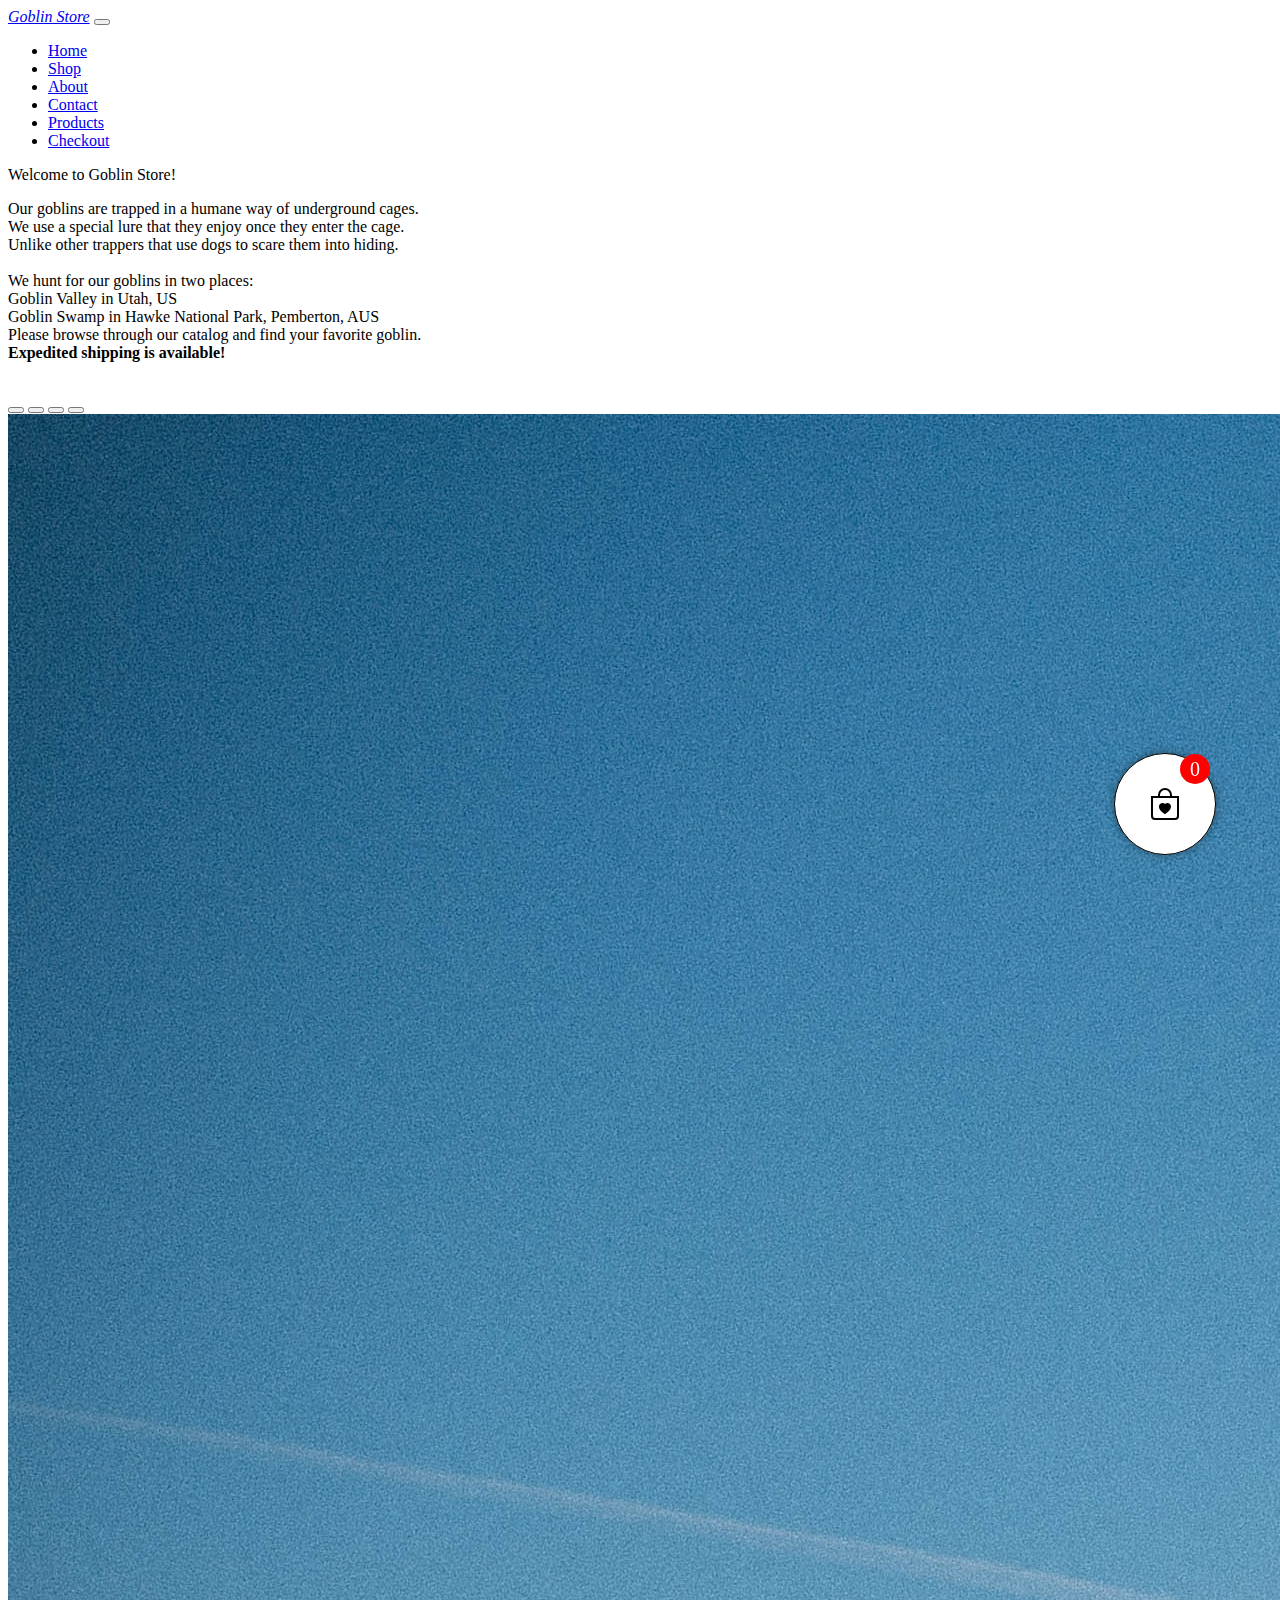
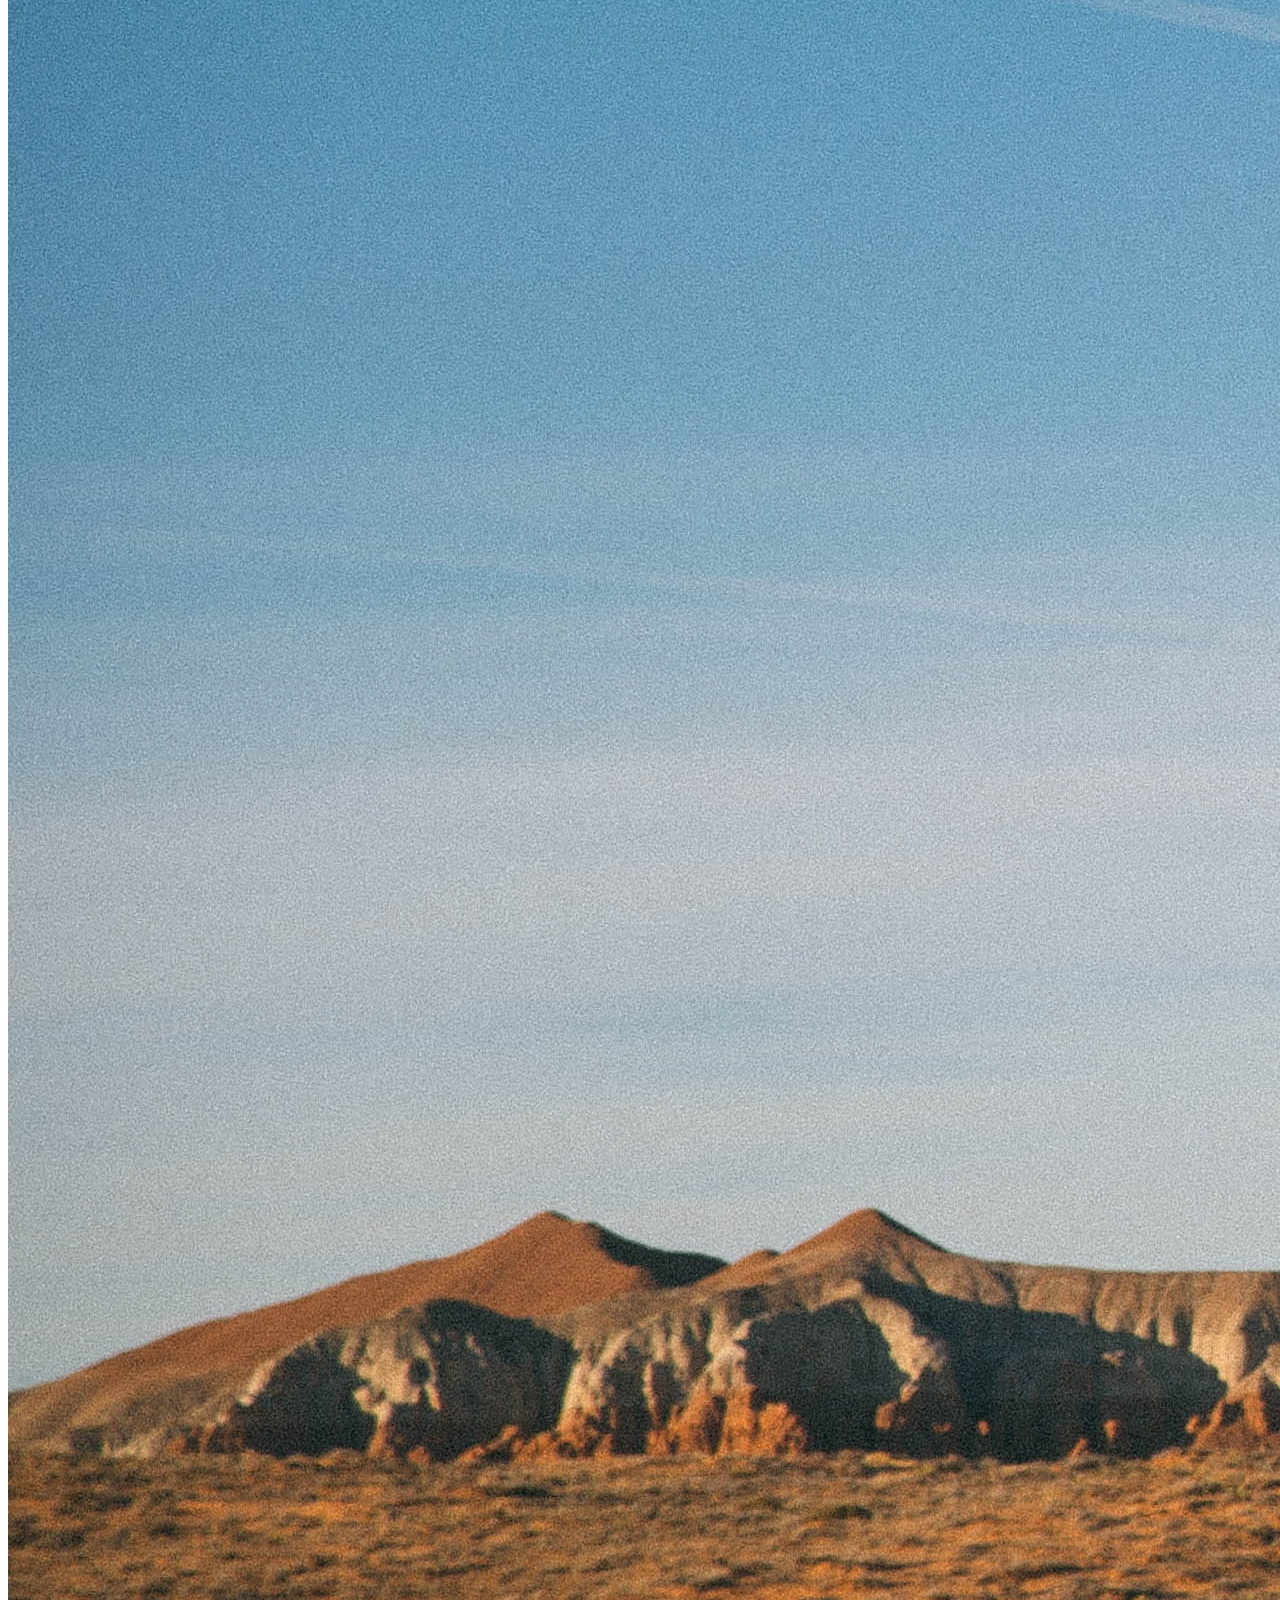
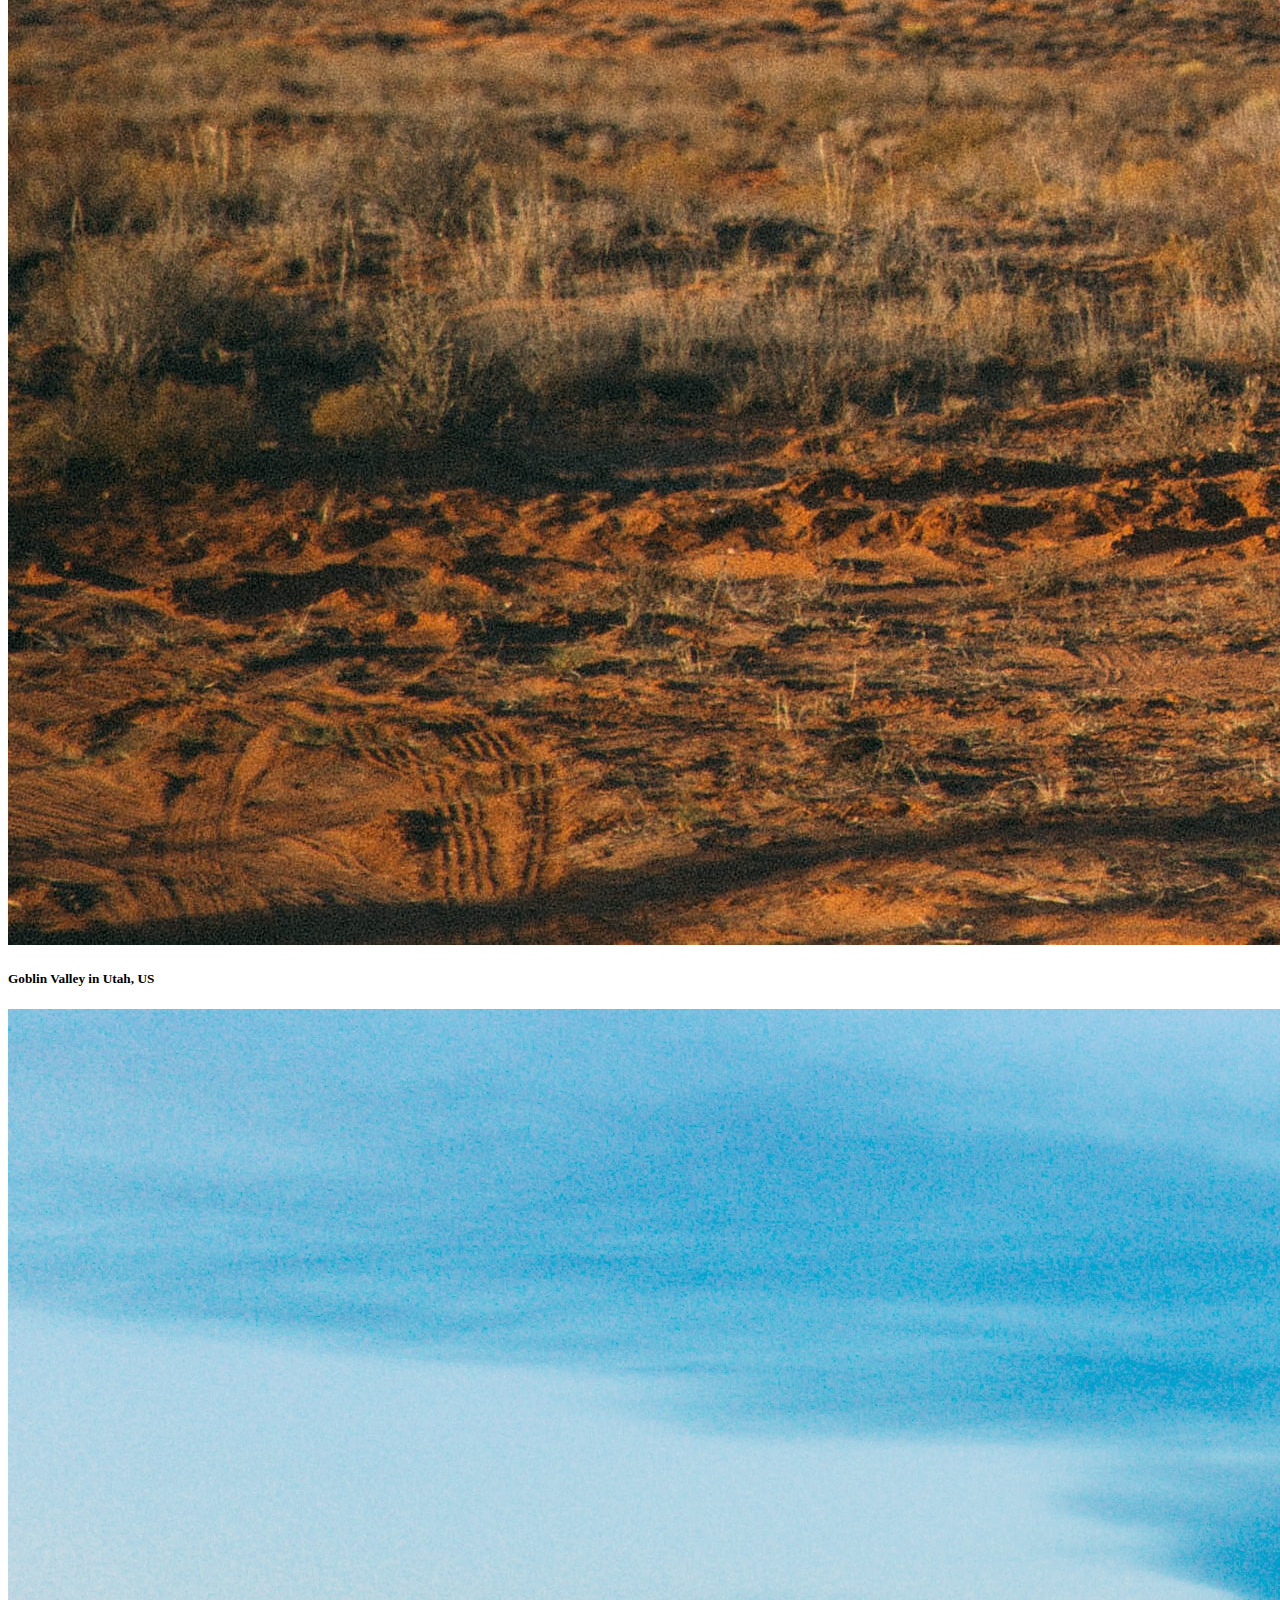
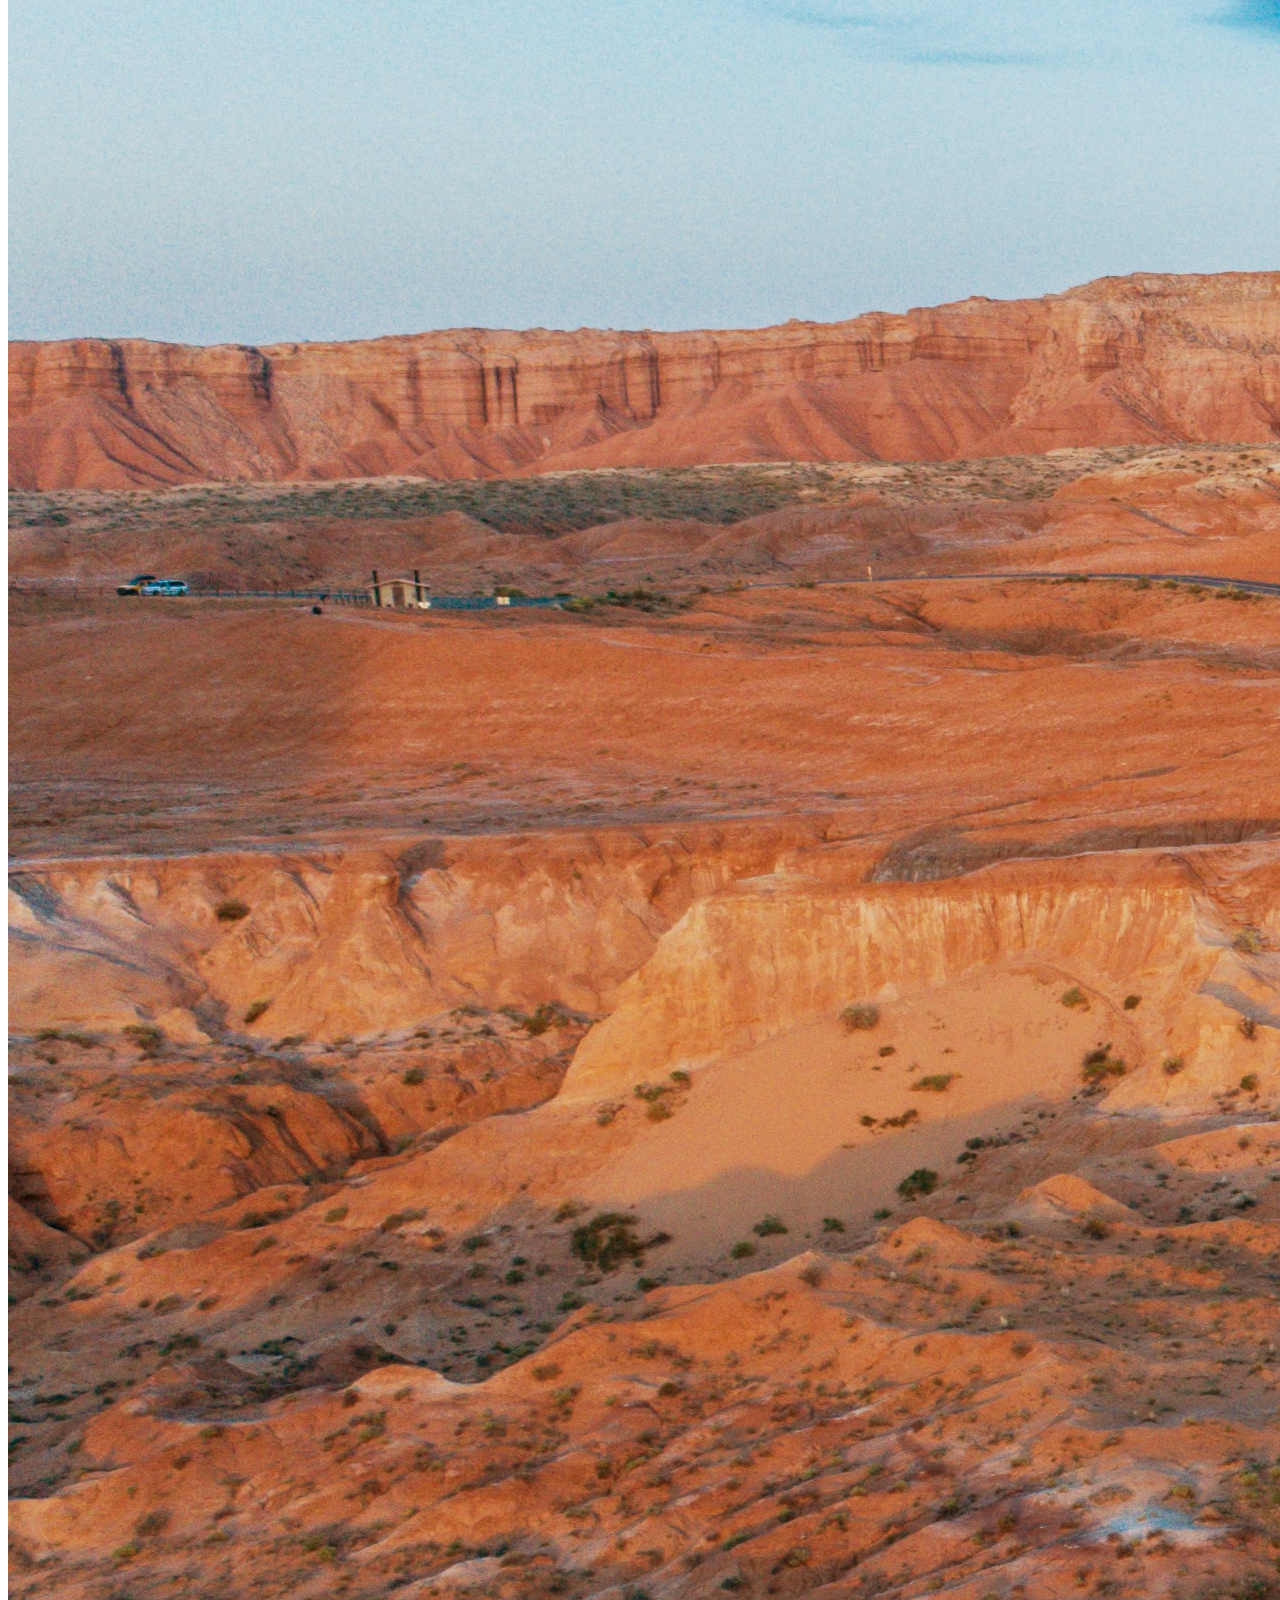
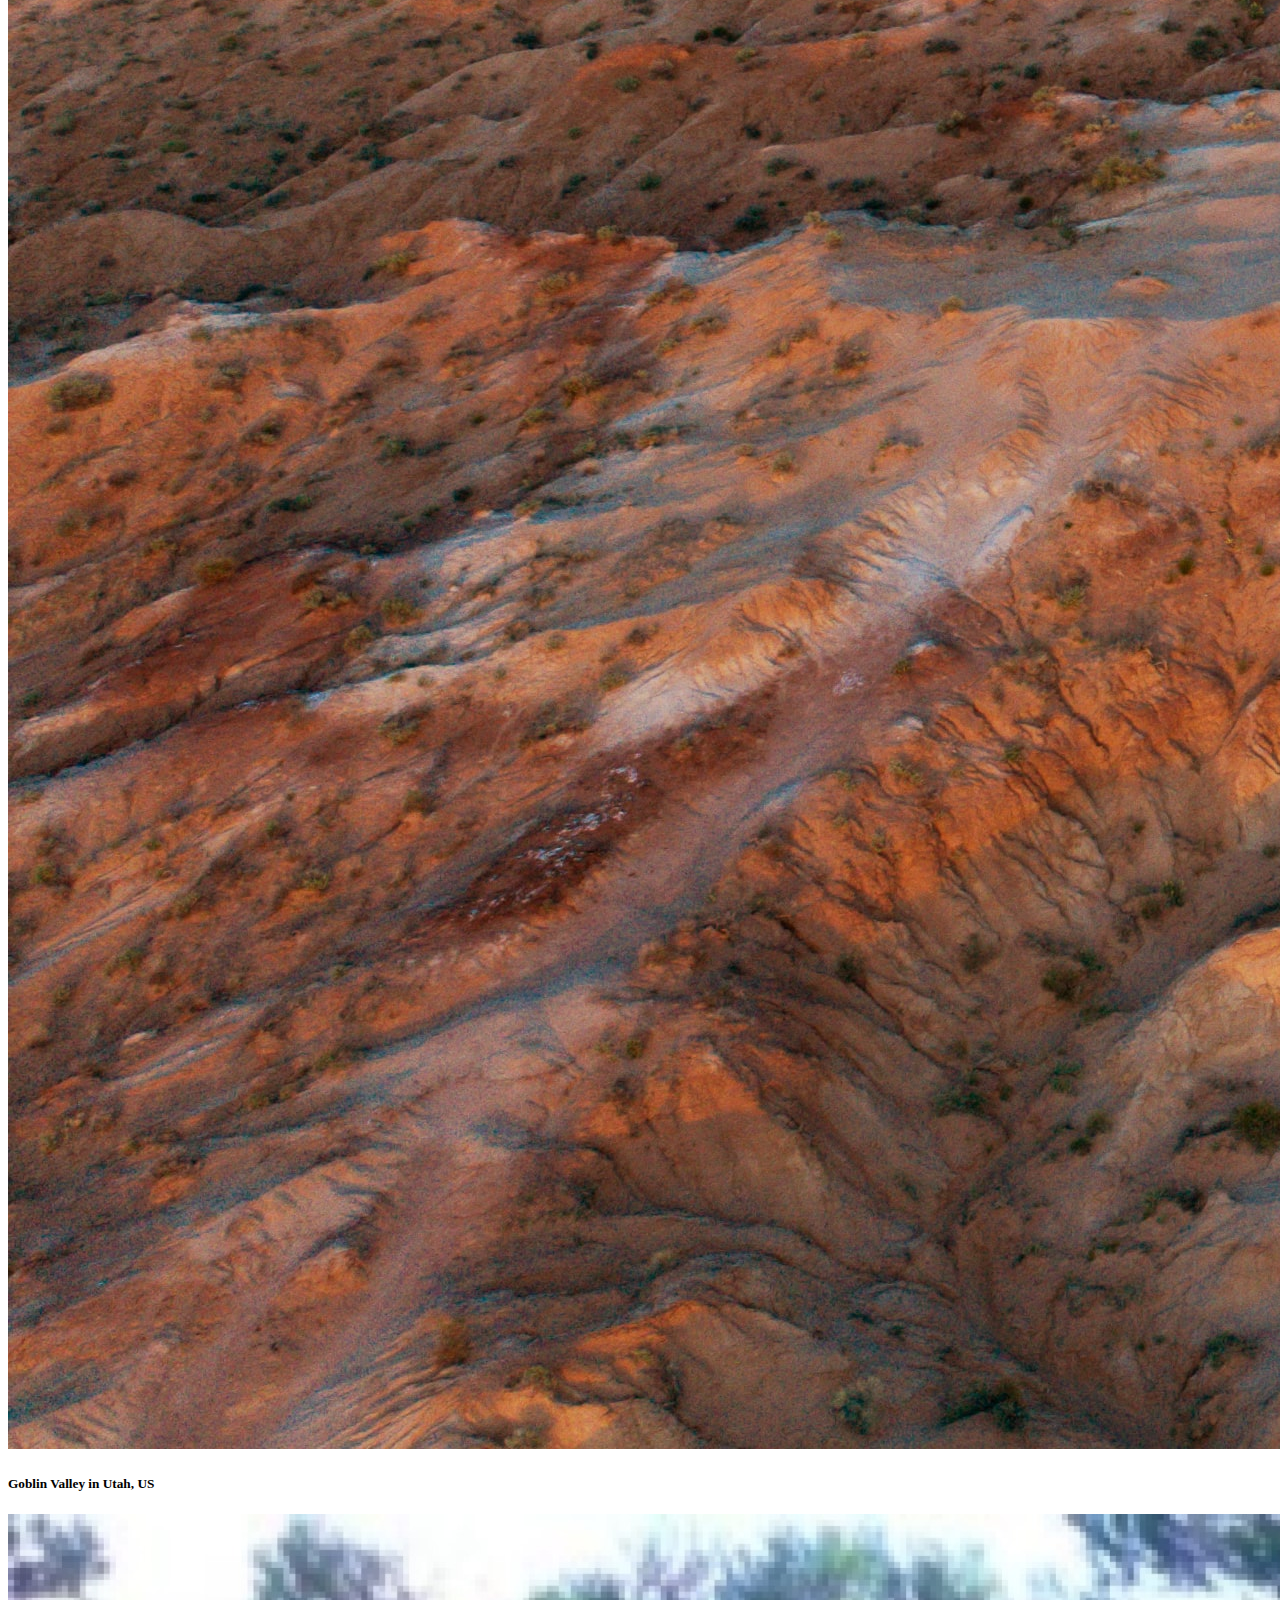
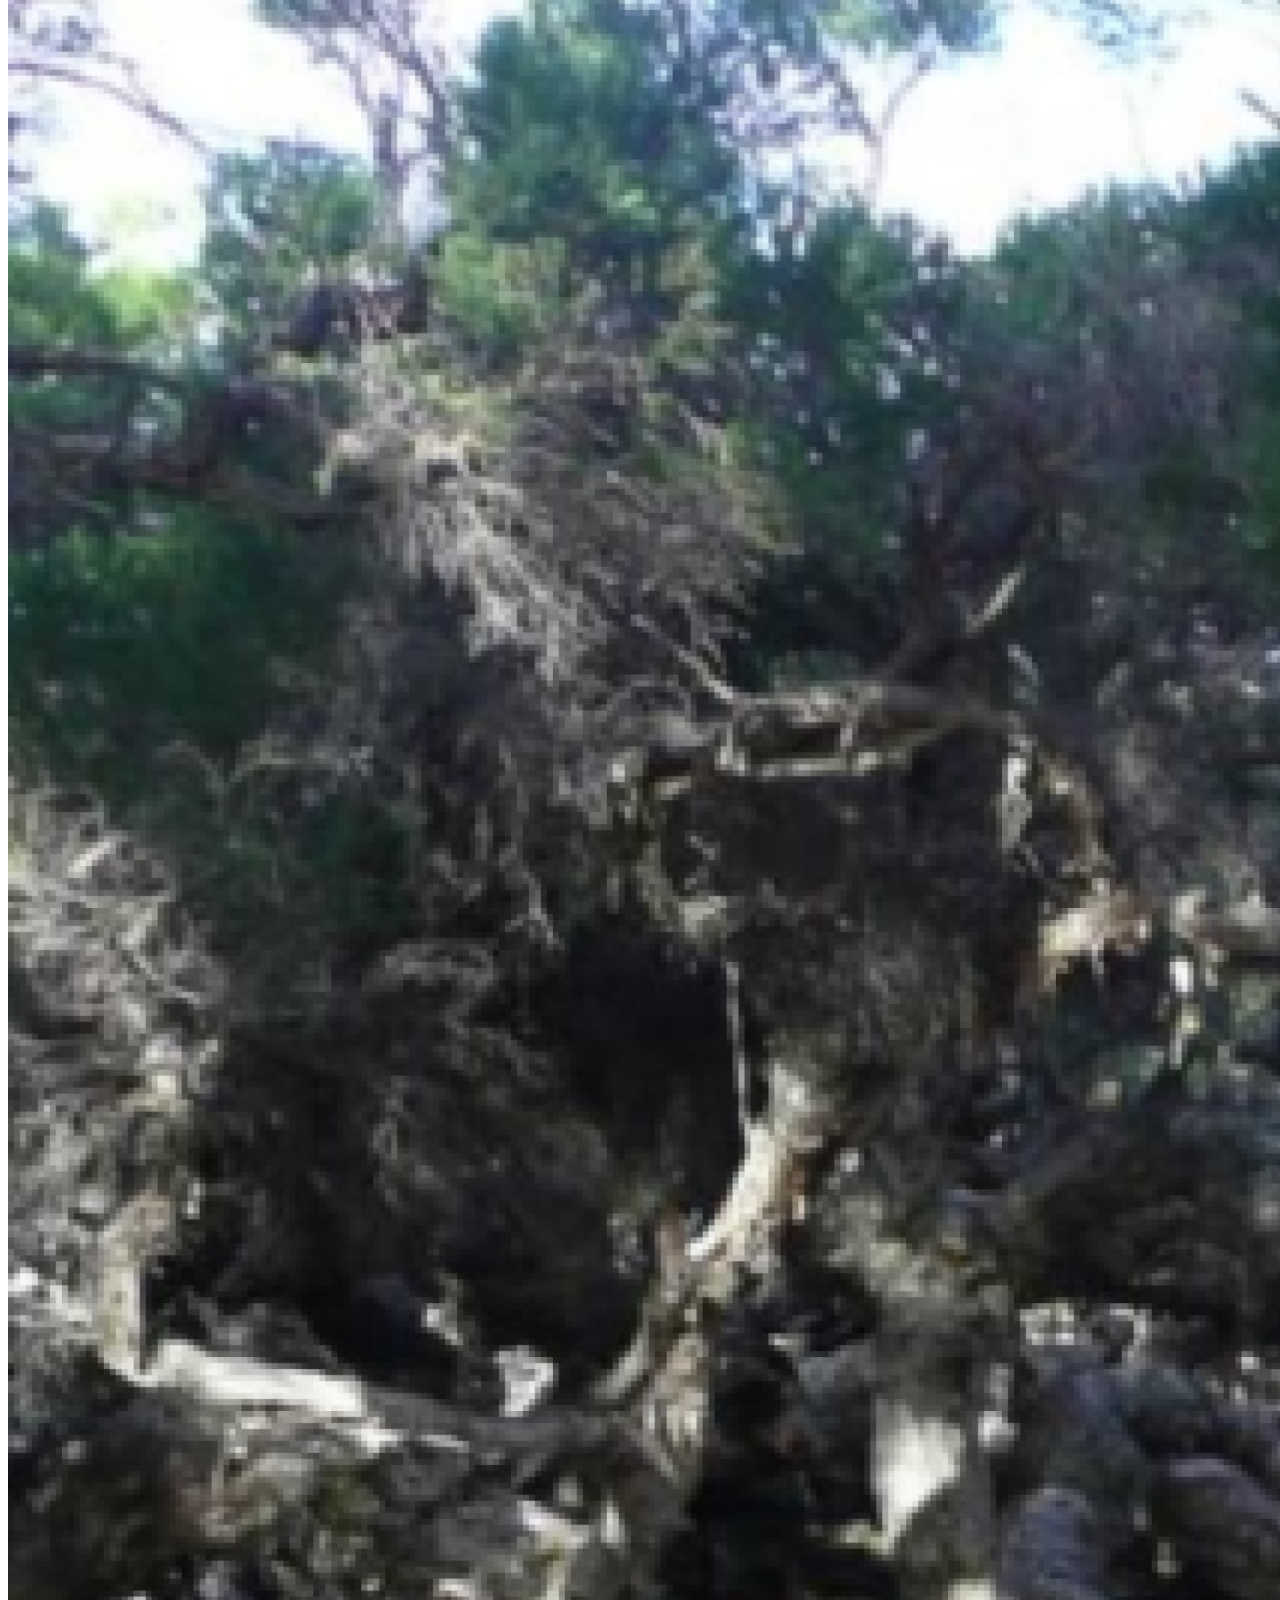
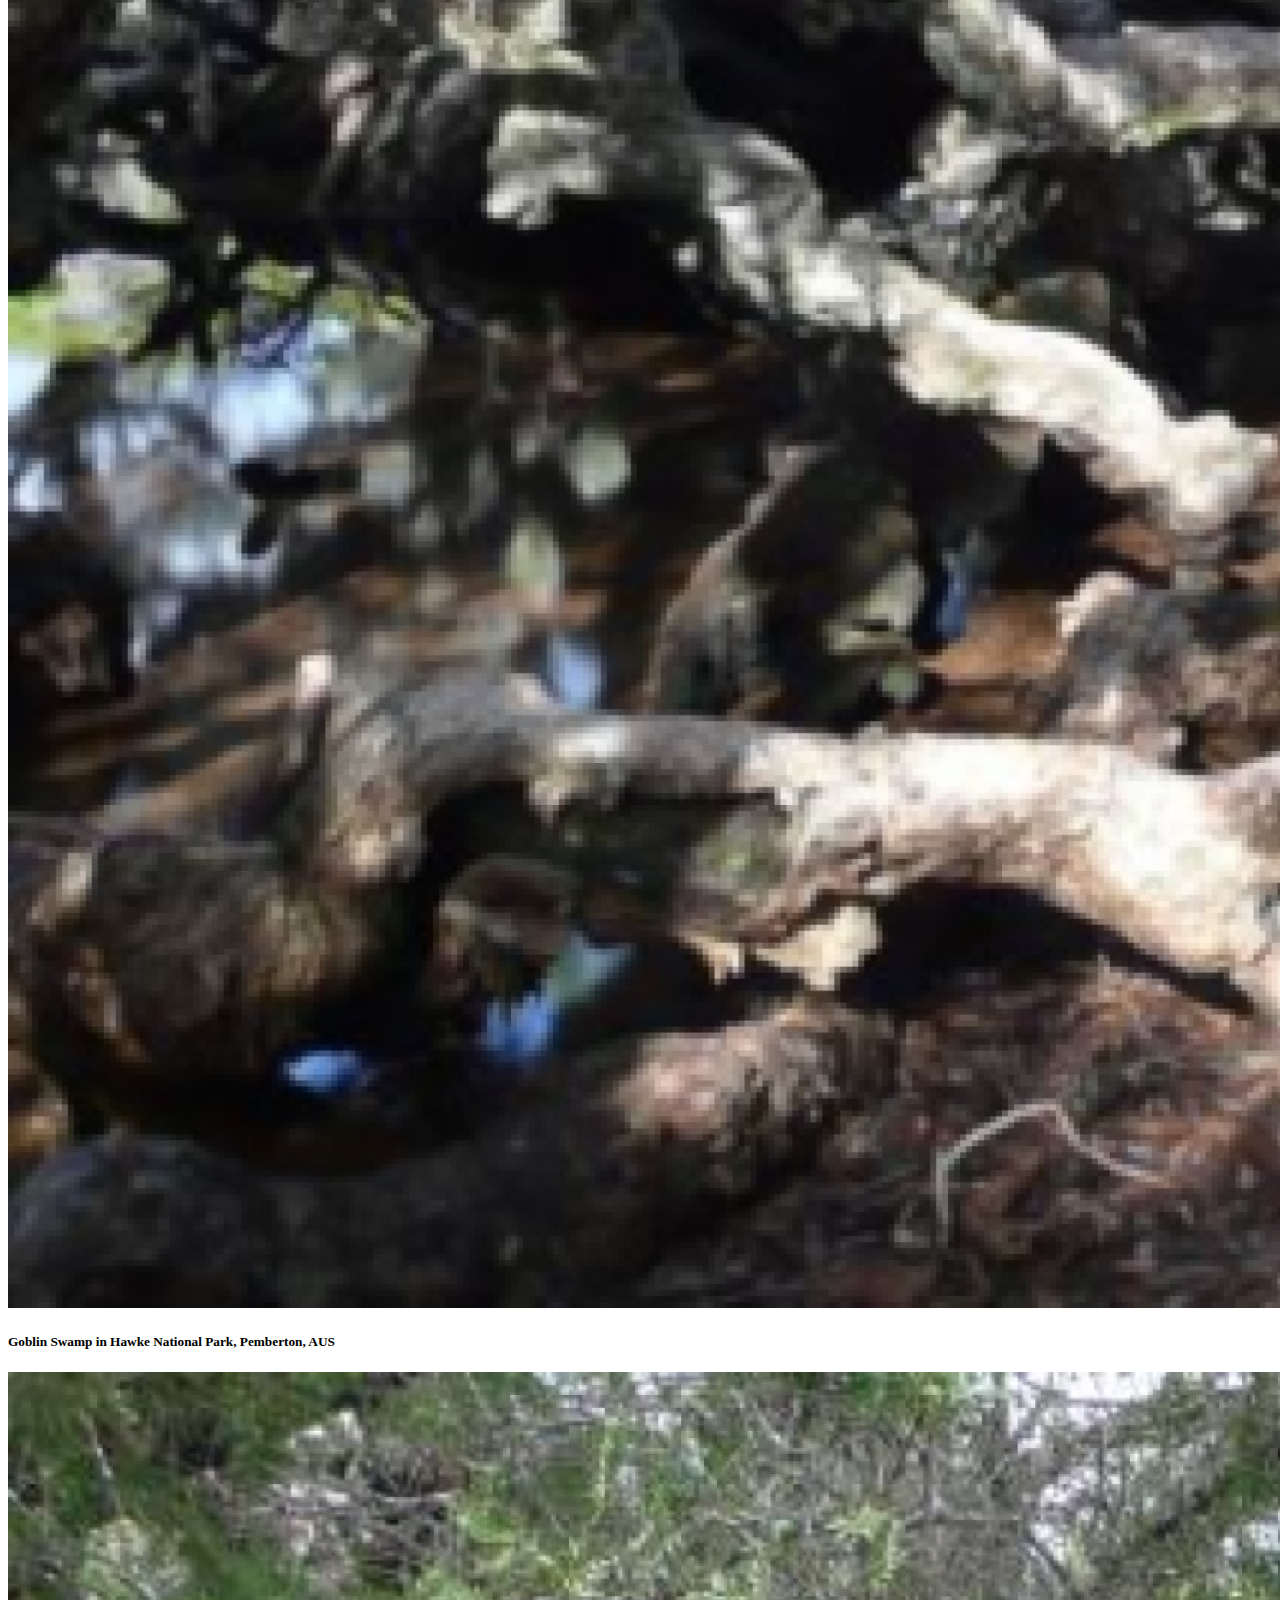
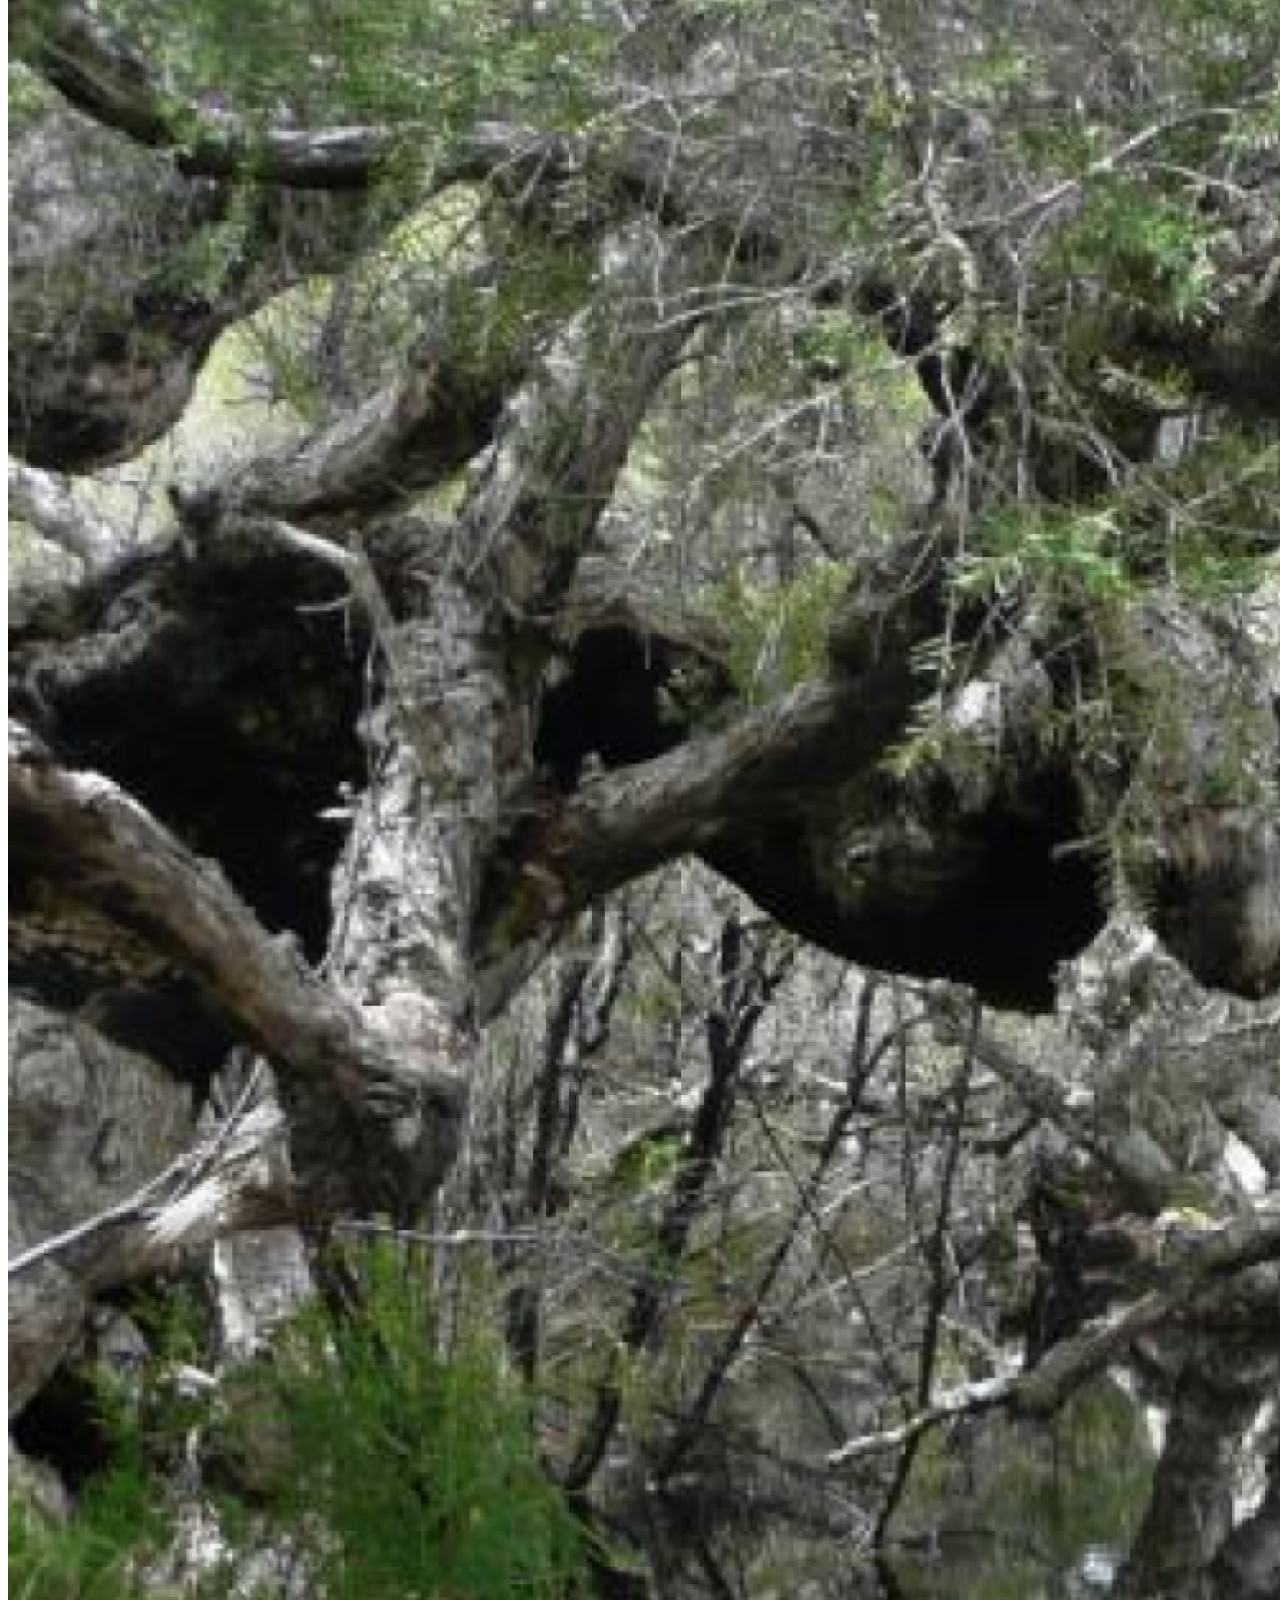
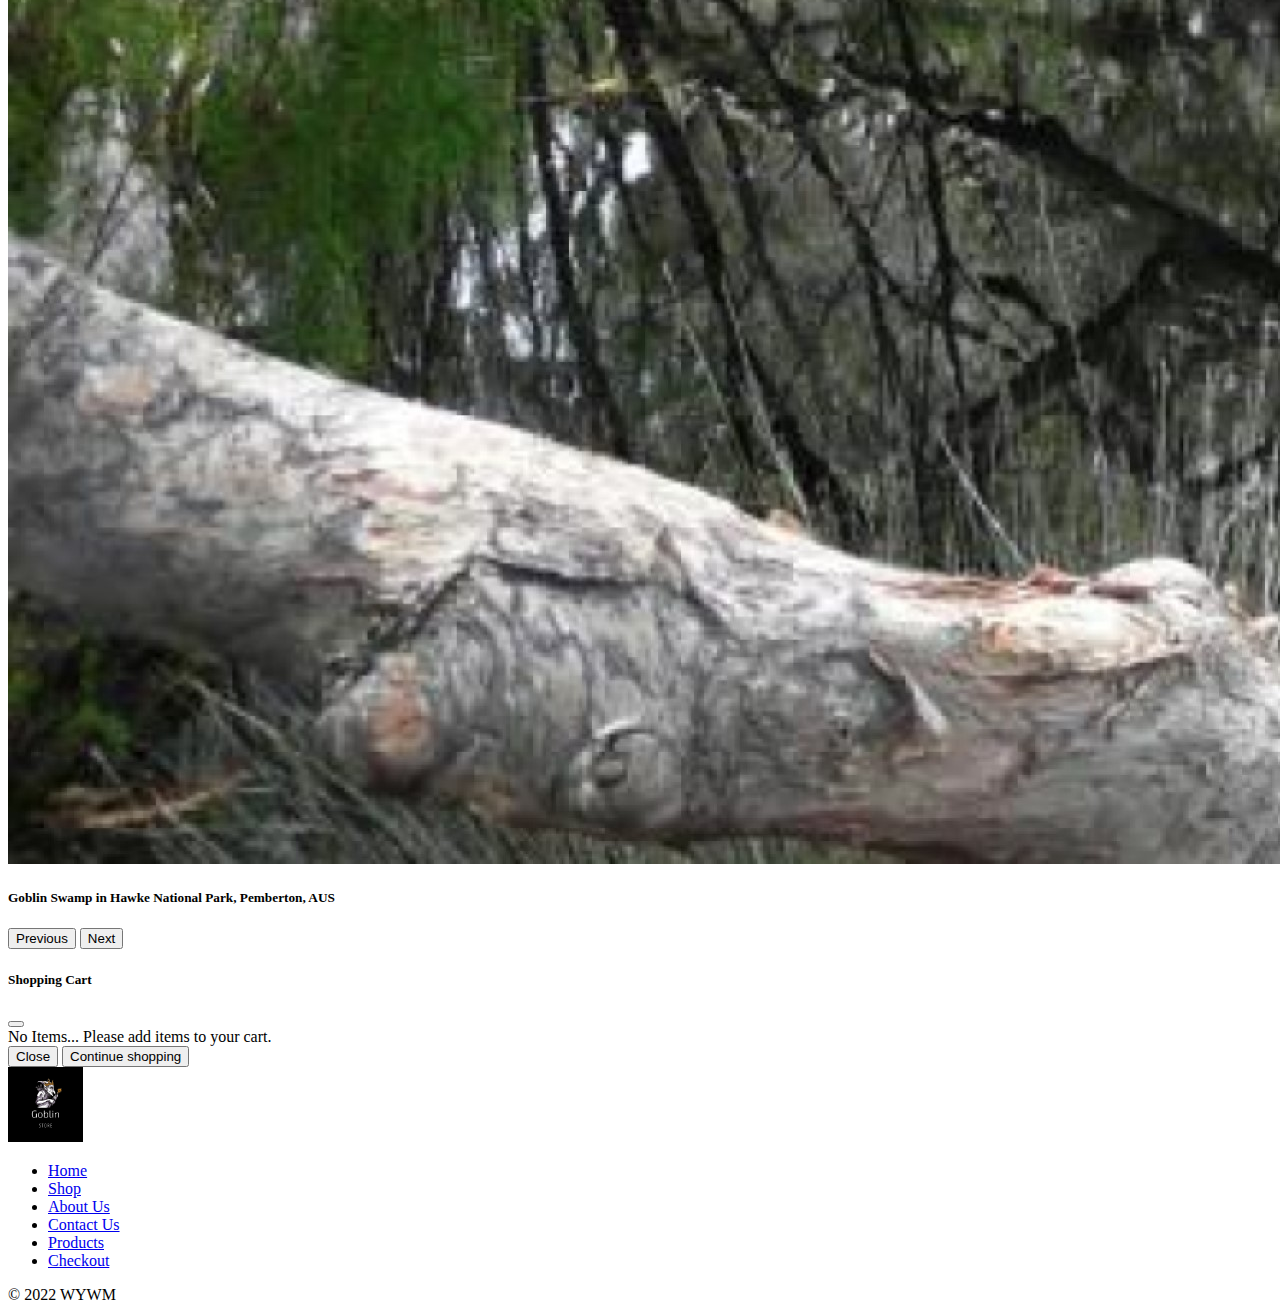
<file: pages/index/index.html>
<!DOCTYPE html>
<html lang="en">
  <head>
    <meta charset="UTF-8" />
    <meta http-equiv="X-UA-Compatible" content="IE=edge" />
    <meta name="viewport" content="width=device-width, initial-scale=1.0" />
    <title>Goblin Store</title>
    <link
      href="https://cdn.jsdelivr.net/npm/bootstrap@5.1.3/dist/css/bootstrap.min.css"
      rel="stylesheet"
      integrity="sha384-1BmE4kWBq78iYhFldvKuhfTAU6auU8tT94WrHftjDbrCEXSU1oBoqyl2QvZ6jIW3"
      crossorigin="anonymous"
    />
    <link href="index.css" rel="stylesheet" />

    <!-- Load jQuery from a cdn (cloudflare) -->
    <script src="https://cdnjs.cloudflare.com/ajax/libs/jquery/2.2.2/jquery.min.js"></script>
  </head>

  <body>
    <!-- Header -->
    <div id="header"></div>

    <!-- Content -->
    <div class="container text-center">
      <p class="row-cols-6 lh-sm p-md-5 m-auto fs-1" id="p">
        Welcome to Goblin Store!
        <div class="fs-5">
          Our goblins are trapped in a humane way of underground cages. <br />
          We use a special lure that they enjoy once they enter the cage.<br />
          Unlike other trappers that use dogs to scare them into hiding.<br /><br />
          We hunt for our goblins in two places:<br />
          Goblin Valley in Utah, US<br />
          Goblin Swamp in Hawke National Park, Pemberton, AUS<br />
          Please browse through our catalog and find your favorite goblin.<br />
          <strong>Expedited shipping is available!</strong><br /><br>
      </p>

    </div>
    <div class="container d-flex justify-content-center pb-5">
      <div class="col-md-6 col-sm-12">
        <div
          id="carouselExampleCaptions"
          class="carousel slide"
          data-bs-ride="carousel"
        >
          <div class="carousel-indicators">
            <button
              type="button"
              data-bs-target="#carouselExampleCaptions"
              data-bs-slide-to="0"
              class="active"
              aria-current="true"
              aria-label="Slide 1"
            ></button>
            <button
              type="button"
              data-bs-target="#carouselExampleCaptions"
              data-bs-slide-to="1"
              aria-label="Slide 2"
            ></button>
            <button
              type="button"
              data-bs-target="#carouselExampleCaptions"
              data-bs-slide-to="2"
              aria-label="Slide 3"
            ></button>
            <button
              type="button"
              data-bs-target="#carouselExampleCaptions"
              data-bs-slide-to="3"
              aria-label="Slide 4"
            ></button>
          </div>
          <div class="carousel-inner">
            <div class="carousel-item active">
              <img
                src="../../pics/greg-rakozy-unsplash.jpg"
                class="d-block w-100"
                alt="..."
              />
              <div class="carousel-caption d-none d-md-block">
                <h5>Goblin Valley in Utah, US</h5>
              </div>
            </div>
            <div class="carousel-item">
              <img
                src="../../pics/michael-tuszynski-unsplash.jpg"
                class="d-block w-100"
                alt="..."
              />
              <div class="carousel-caption d-none d-md-block">
                <h5>Goblin Valley in Utah, US</h5>
              </div>
            </div>
            <div class="carousel-item">
              <img
                src="../../pics/goblinSwamp1.jfif"
                class="d-block w-100"
                alt="..."
              />
              <div class="carousel-caption d-none d-md-block">
                <h5>Goblin Swamp in Hawke National Park, Pemberton, AUS</h5>
              </div>
            </div>
            <div class="carousel-item">
              <img
                src="../../pics/goblinSwamp2.jfif"
                class="d-block w-100"
                alt="..."
              />
              <div class="carousel-caption d-none d-md-block">
                <h5>Goblin Swamp in Hawke National Park, Pemberton, AUS</h5>
              </div>
            </div>
          </div>
          <button
            class="carousel-control-prev"
            type="button"
            data-bs-target="#carouselExampleCaptions"
            data-bs-slide="prev"
          >
            <span class="carousel-control-prev-icon" aria-hidden="true"></span>
            <span class="visually-hidden">Previous</span>
          </button>
          <button
            class="carousel-control-next"
            type="button"
            data-bs-target="#carouselExampleCaptions"
            data-bs-slide="next"
          >
            <span class="carousel-control-next-icon" aria-hidden="true"></span>
            <span class="visually-hidden">Next</span>
          </button>
        </div>
      </div>
    </div>

    <!-- Shopping Cart Button -->
    <div id="shoppingCart"></div>

    <!-- Footer -->
    <div id="footer"></div>

    <script
      src="https://cdn.jsdelivr.net/npm/bootstrap@5.1.3/dist/js/bootstrap.bundle.min.js"
      integrity="sha384-ka7Sk0Gln4gmtz2MlQnikT1wXgYsOg+OMhuP+IlRH9sENBO0LRn5q+8nbTov4+1p"
      crossorigin="anonymous"
    ></script>
    <script>
      // on document ready
      $(document).ready(() => {
        // Load the header.html into the header div, once it's loaded execute callback to add class to headerHome div
        $("#header").load("../../template/header/header.html", () => {
          $("#headerHome")
            .removeClass()
            .addClass("nav-link active text-black fw-bold");
        });

        // Load the footer.html into the footer div, once it's loaded execute callback to add class to footerHome div
        $("#footer").load("../../template/footer/footer.html", () => {
          $("#footerHome")
            .removeClass()
            .addClass("nav-link active text-black fw-bold");
        });

        // Load shoppingCart.html
        $("#shoppingCart").load("../../template/shoppingCart/shoppingCart.html");
      });
    </script>
  </body>
</html>
</file>
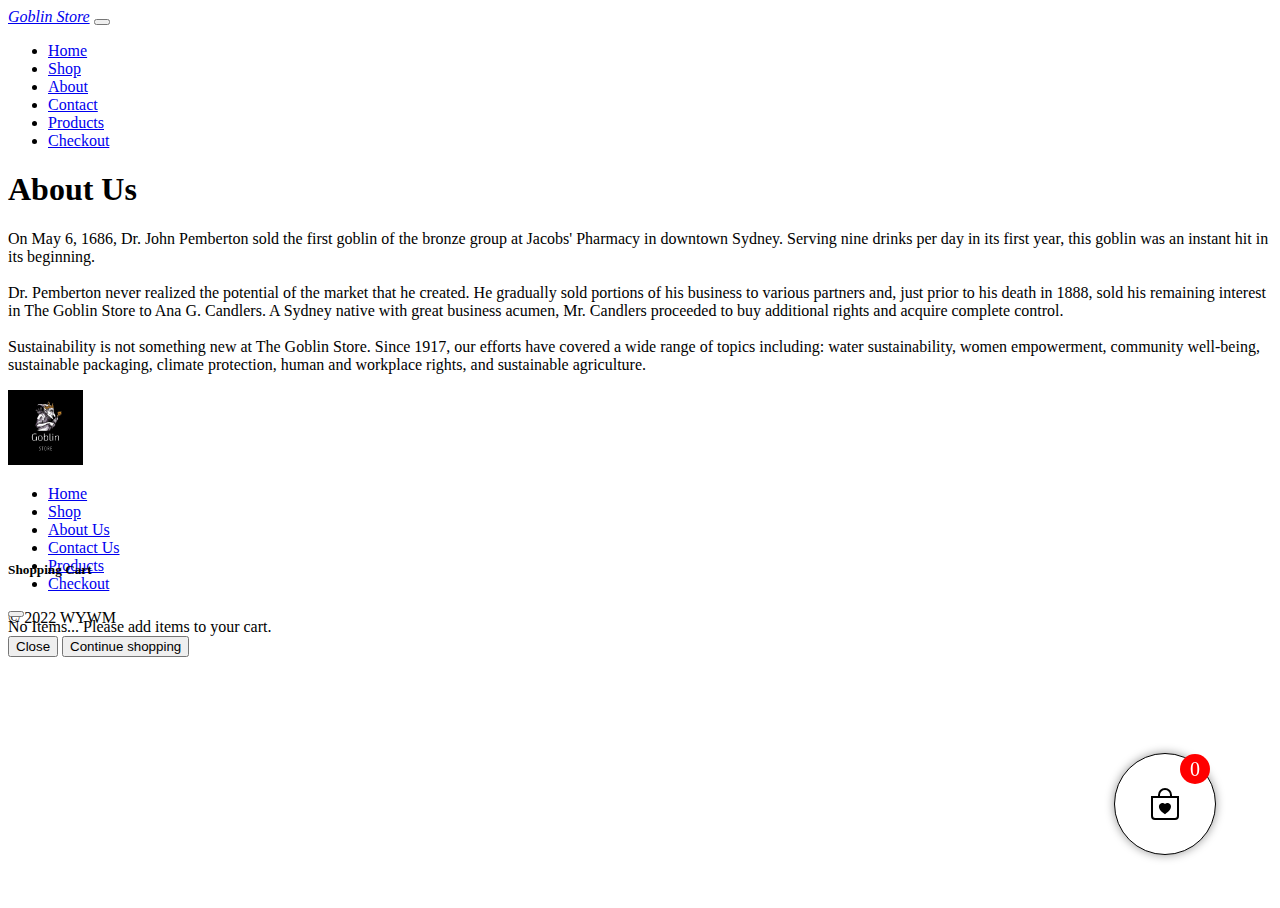
<file: pages/about/about.html>
<!DOCTYPE html>
<html lang="en">
  <head>
    <meta charset="UTF-8" />
    <meta http-equiv="X-UA-Compatible" content="IE=edge" />
    <meta name="viewport" content="width=device-width, initial-scale=1.0" />
    <title>Goblin Store</title>
    <link rel="icon" type="image/ico" href="" />
    <link
      href="https://cdn.jsdelivr.net/npm/bootstrap@5.1.3/dist/css/bootstrap.min.css"
      rel="stylesheet"
      integrity="sha384-1BmE4kWBq78iYhFldvKuhfTAU6auU8tT94WrHftjDbrCEXSU1oBoqyl2QvZ6jIW3"
      crossorigin="anonymous"
    />
    <link href="about.css" rel="stylesheet" />
    <!-- Load jQuery from a cdn (cloudflare) -->
    <script src="https://cdnjs.cloudflare.com/ajax/libs/jquery/2.2.2/jquery.min.js"></script>
  </head>

  <body>
    <!-- Header -->
    <div id="header"></div>

    <div class="container text-center pt-2 pb-5">
      <h1>About Us</h1>
      <p class="lh-base fs-4">
        On May 6, 1686, Dr. John Pemberton sold the first goblin of the bronze
        group at Jacobs' Pharmacy in downtown Sydney. Serving nine drinks per
        day in its first year, this goblin was an instant hit in its beginning.
        <br /><br />
        Dr. Pemberton never realized the potential of the market that he
        created. He gradually sold portions of his business to various partners
        and, just prior to his death in 1888, sold his remaining interest in The
        Goblin Store to Ana G. Candlers. A Sydney native with great business
        acumen, Mr. Candlers proceeded to buy additional rights and acquire
        complete control.
        <br /><br />
        Sustainability is not something new at The Goblin Store. Since 1917, our
        efforts have covered a wide range of topics including: water
        sustainability, women empowerment, community well-being, sustainable
        packaging, climate protection, human and workplace rights, and
        sustainable agriculture.
    </div>
    <div id="footer"></div>
    <!-- Shopping Cart Button -->
    <div id="shoppingCart"></d>

    <!-- Footer -->


    <script
      src="https://cdn.jsdelivr.net/npm/bootstrap@5.1.3/dist/js/bootstrap.bundle.min.js"
      integrity="sha384-ka7Sk0Gln4gmtz2MlQnikT1wXgYsOg+OMhuP+IlRH9sENBO0LRn5q+8nbTov4+1p"
      crossorigin="anonymous"
    ></script>
    <script>
      // on document ready
      $(document).ready(() => {
        // Load the header.html into the header div, once it's loaded execute callback to add class to headerHome div
        $("#header").load("../../template/header/header.html", () => {
          $("#headerAboutUs")
            .removeClass()
            .addClass("nav-link active text-black fw-bold");
        });

        // Load the footer.html into the footer div, once it's loaded execute callback to add class to footerHome div
        $("#footer").load("../../template/footer/footer.html", () => {
          $("#footerAboutUs")
            .removeClass()
            .addClass("nav-link active text-black fw-bold");
        });

        // Load shoppingCart.html
        $("#shoppingCart").load("../../template/shoppingCart/shoppingCart.html");
      });
    </script>
  </body>
</html>
</file>
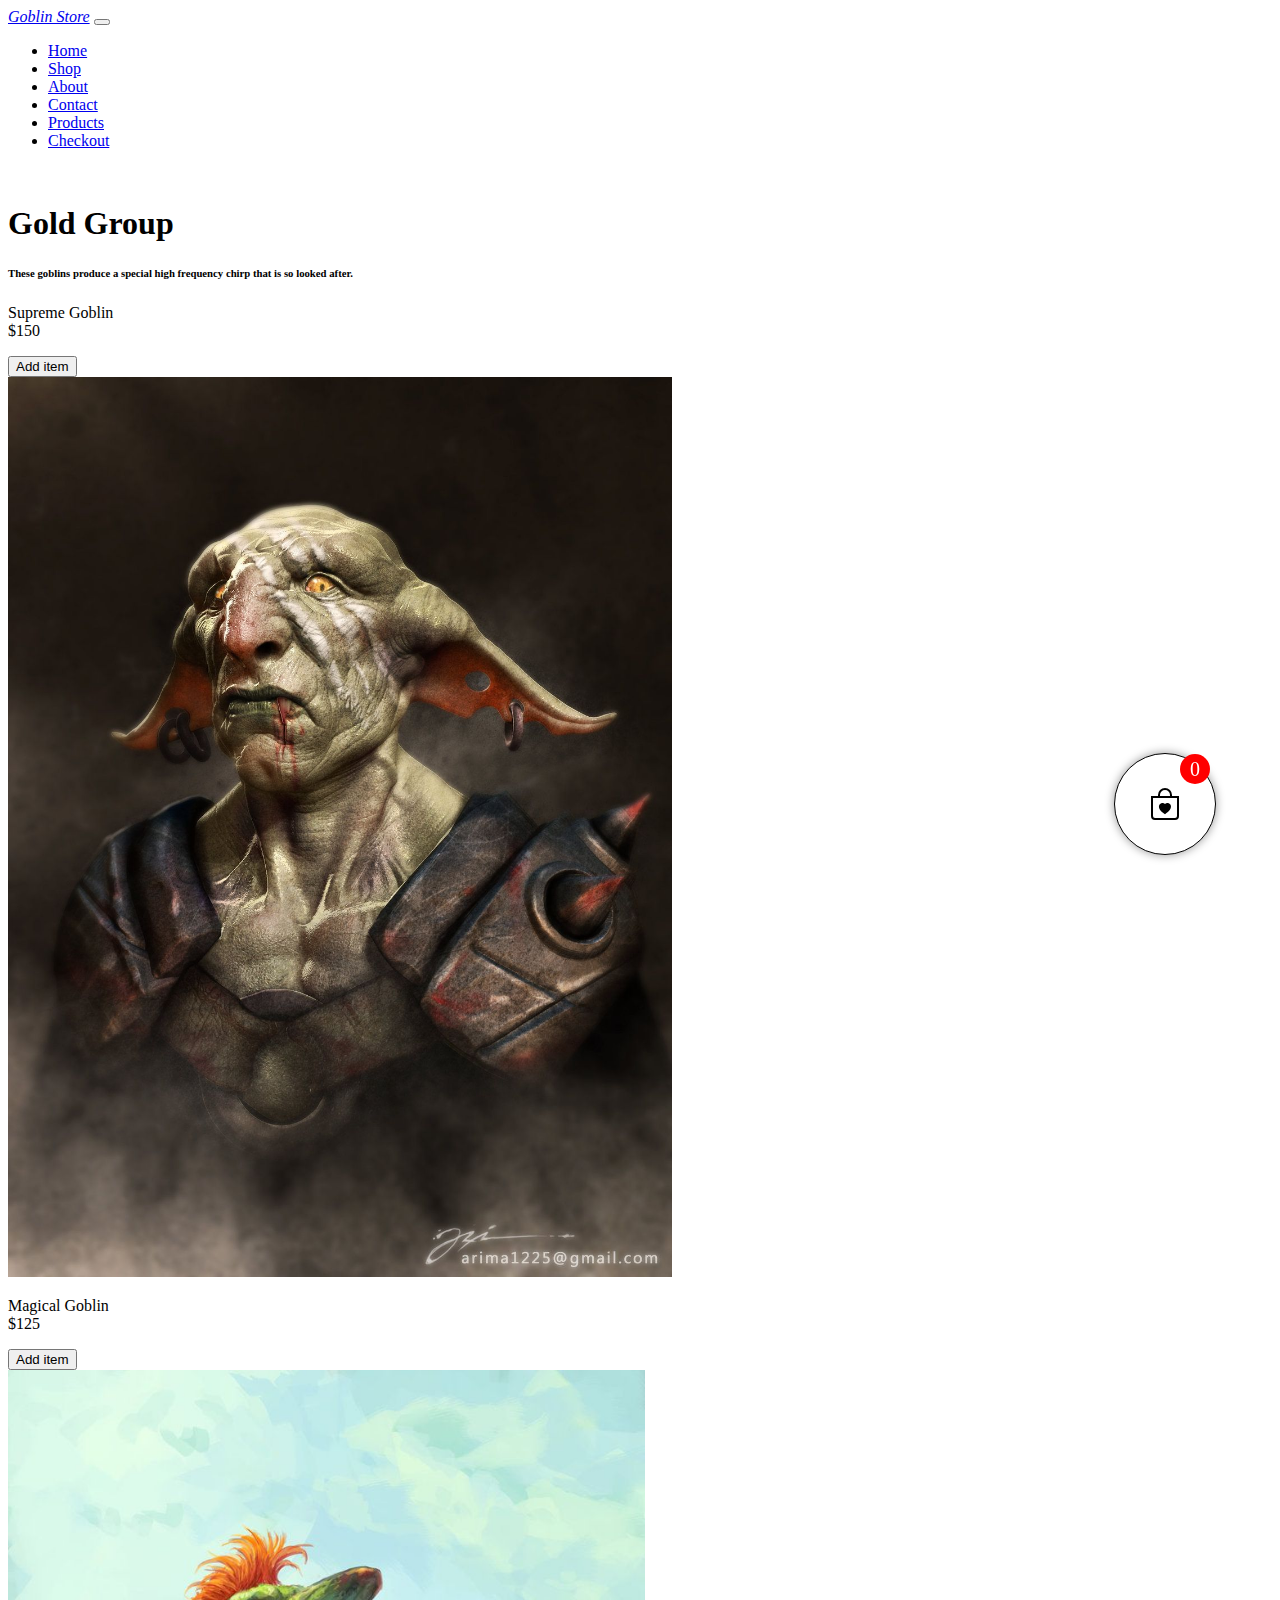
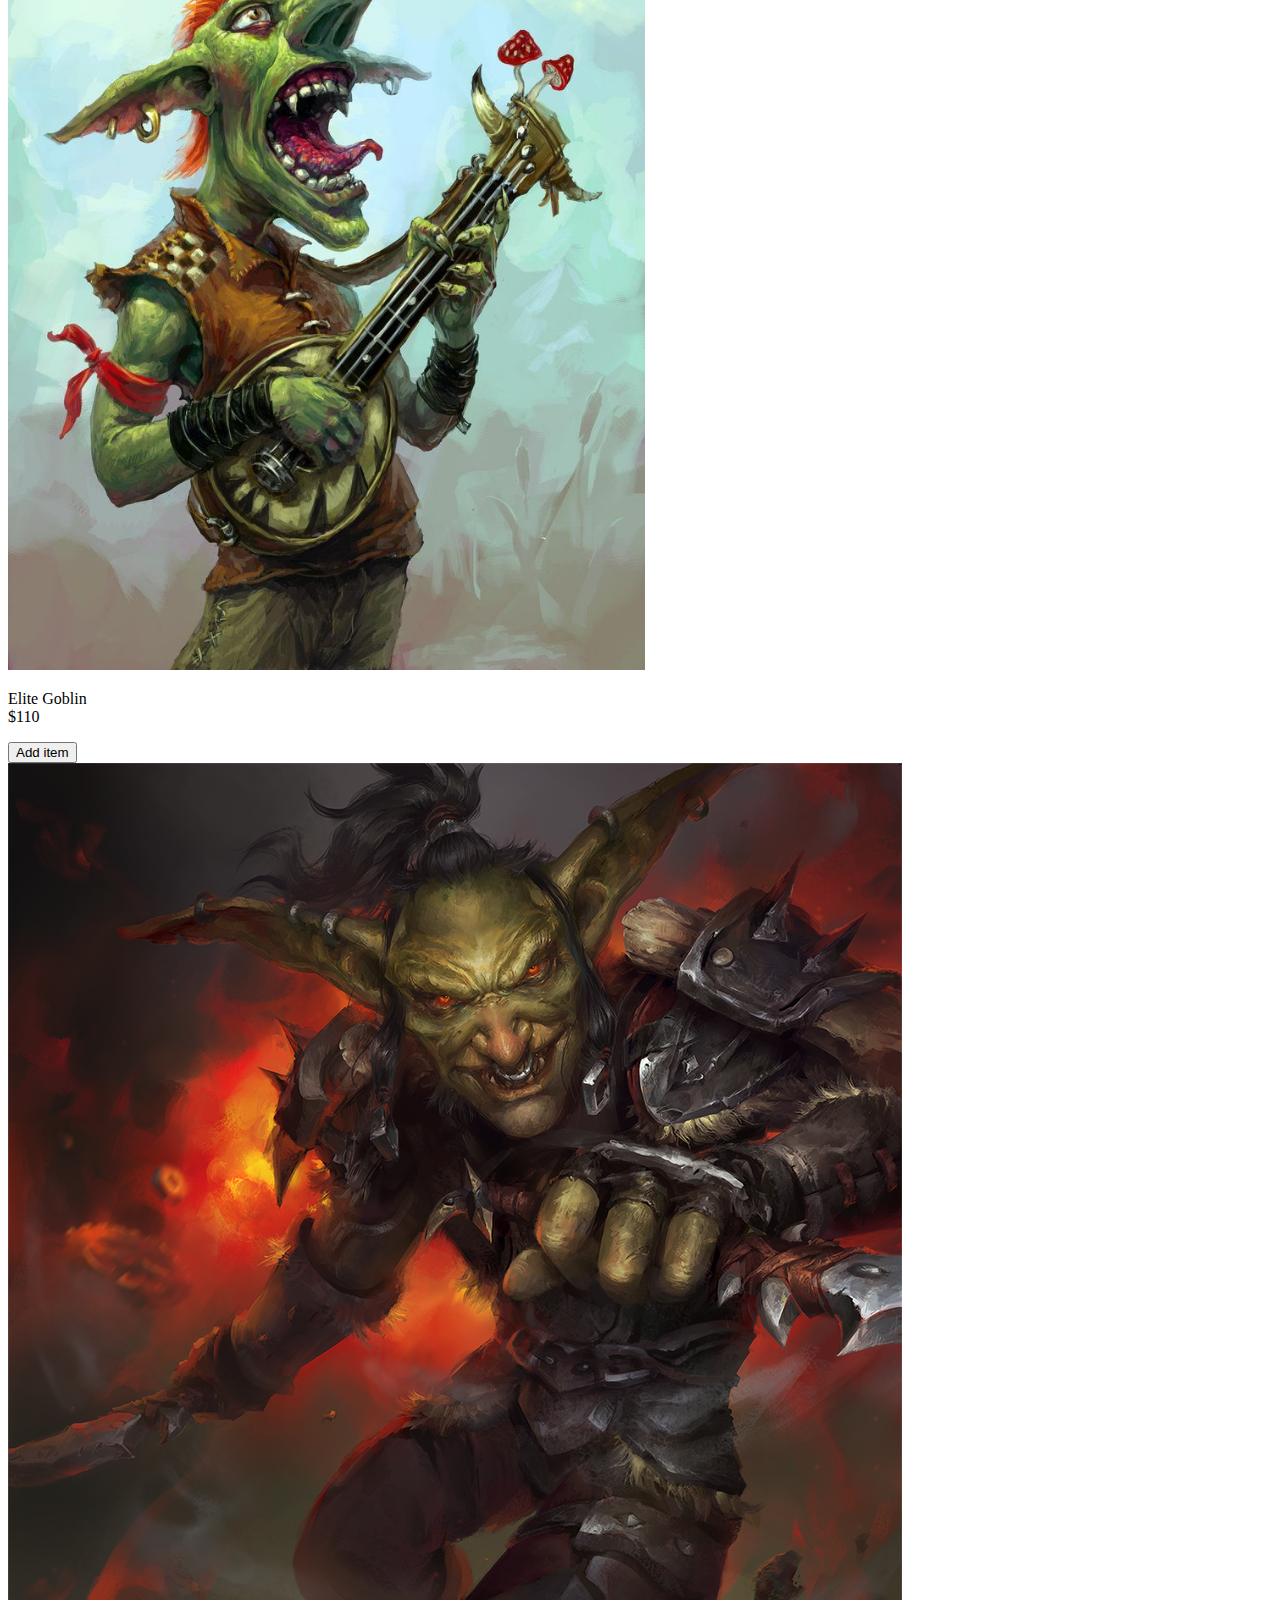
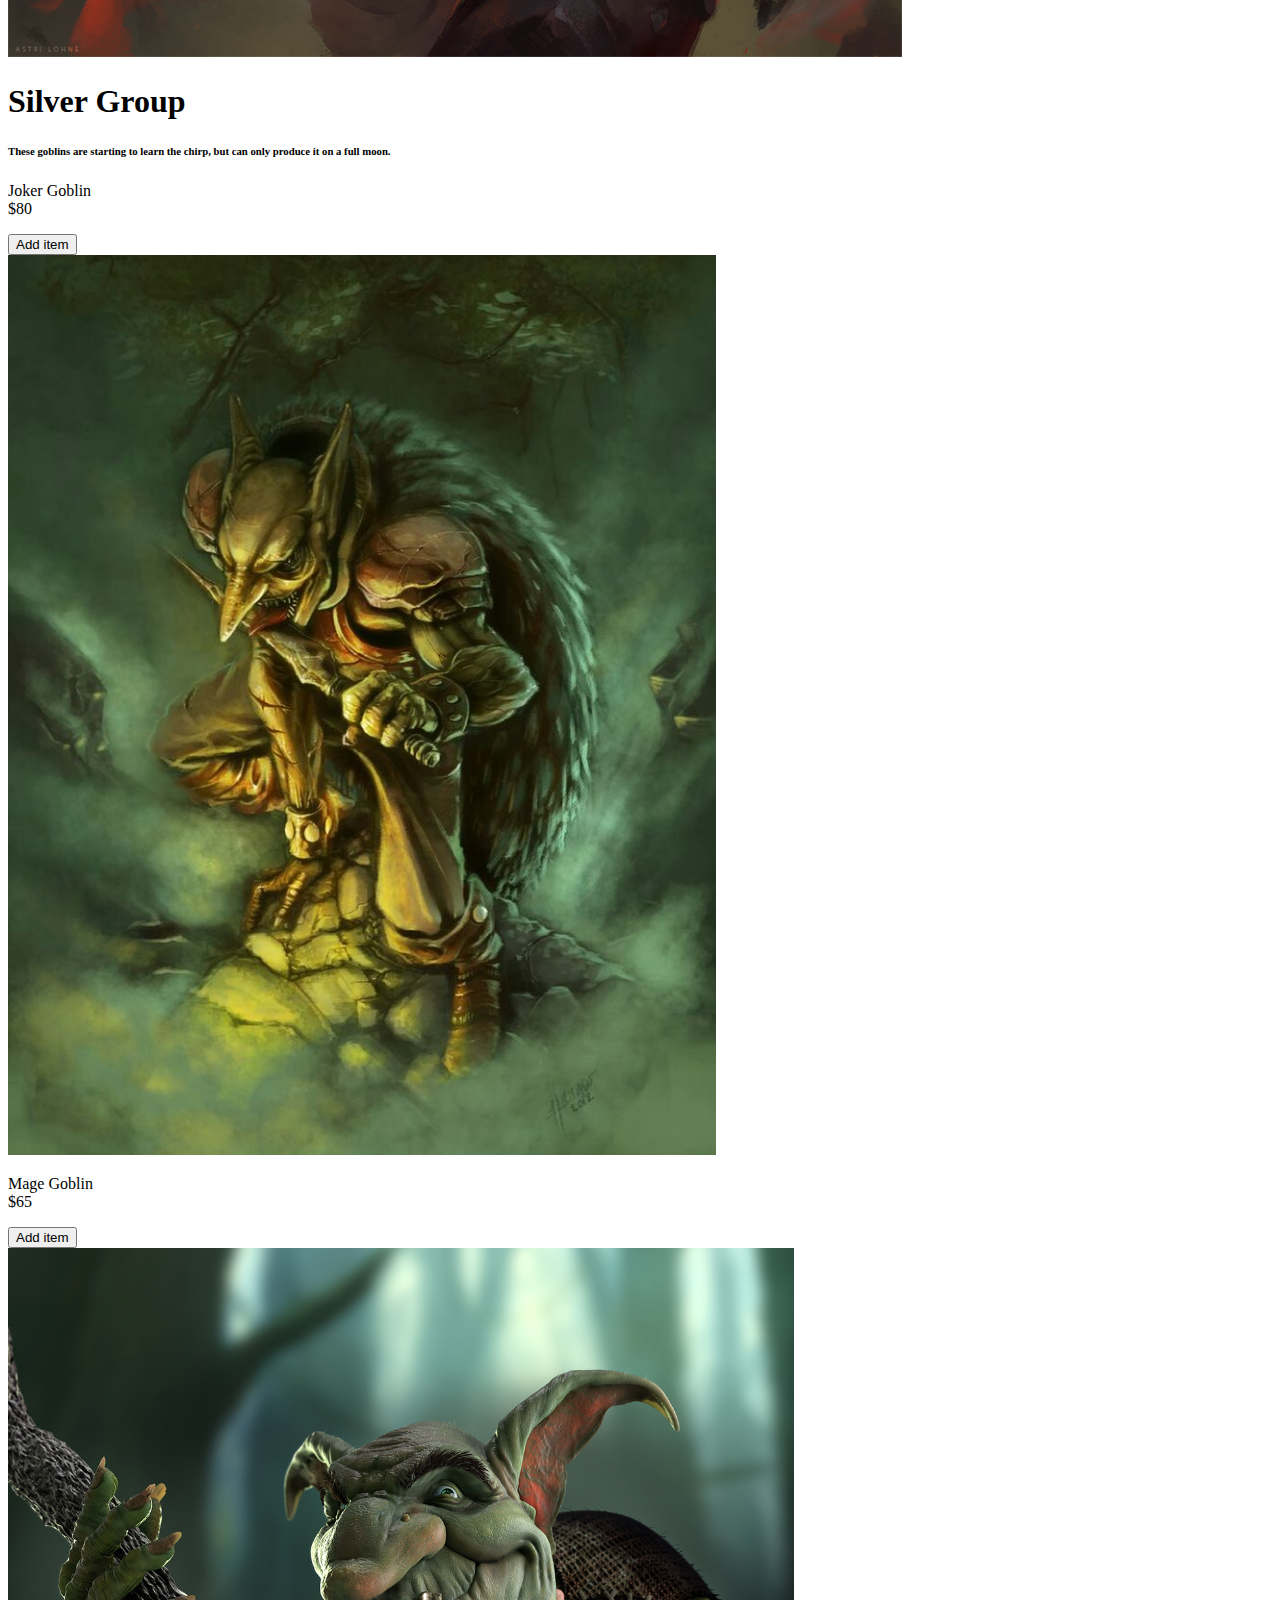
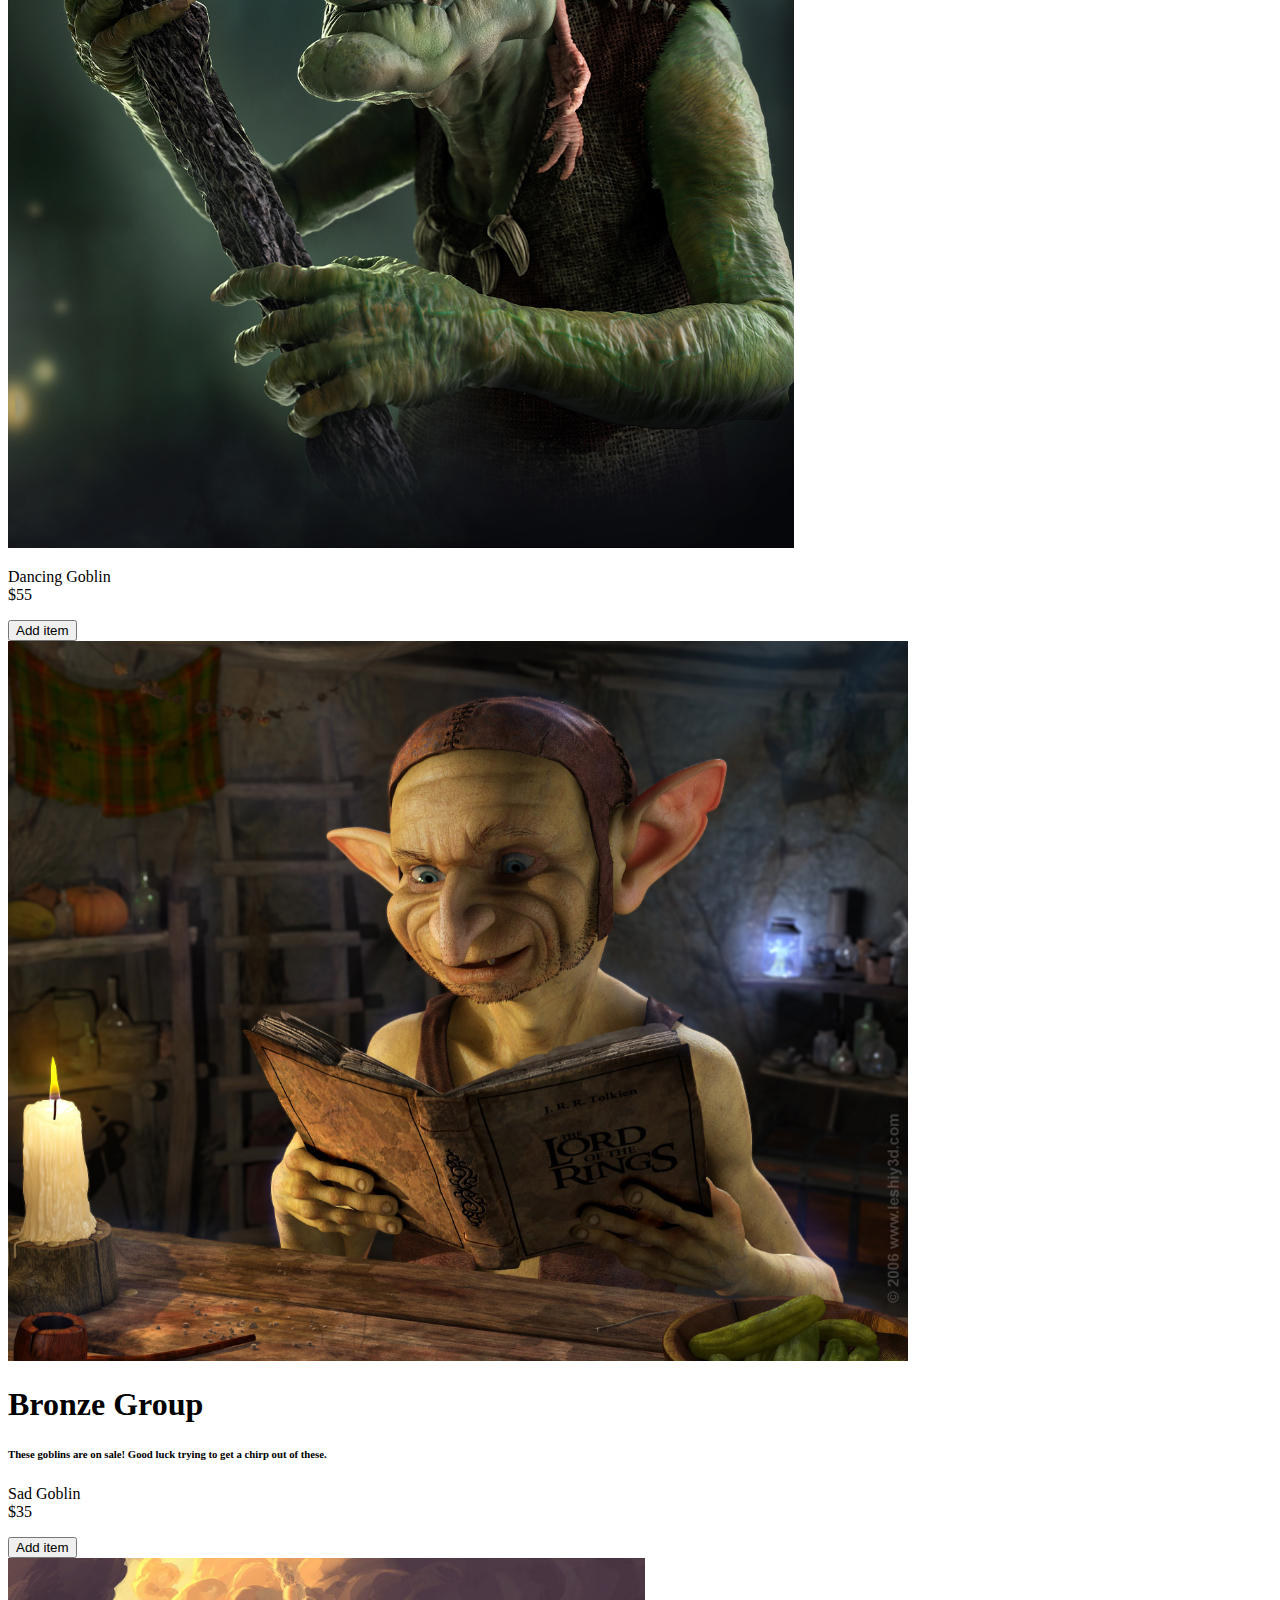
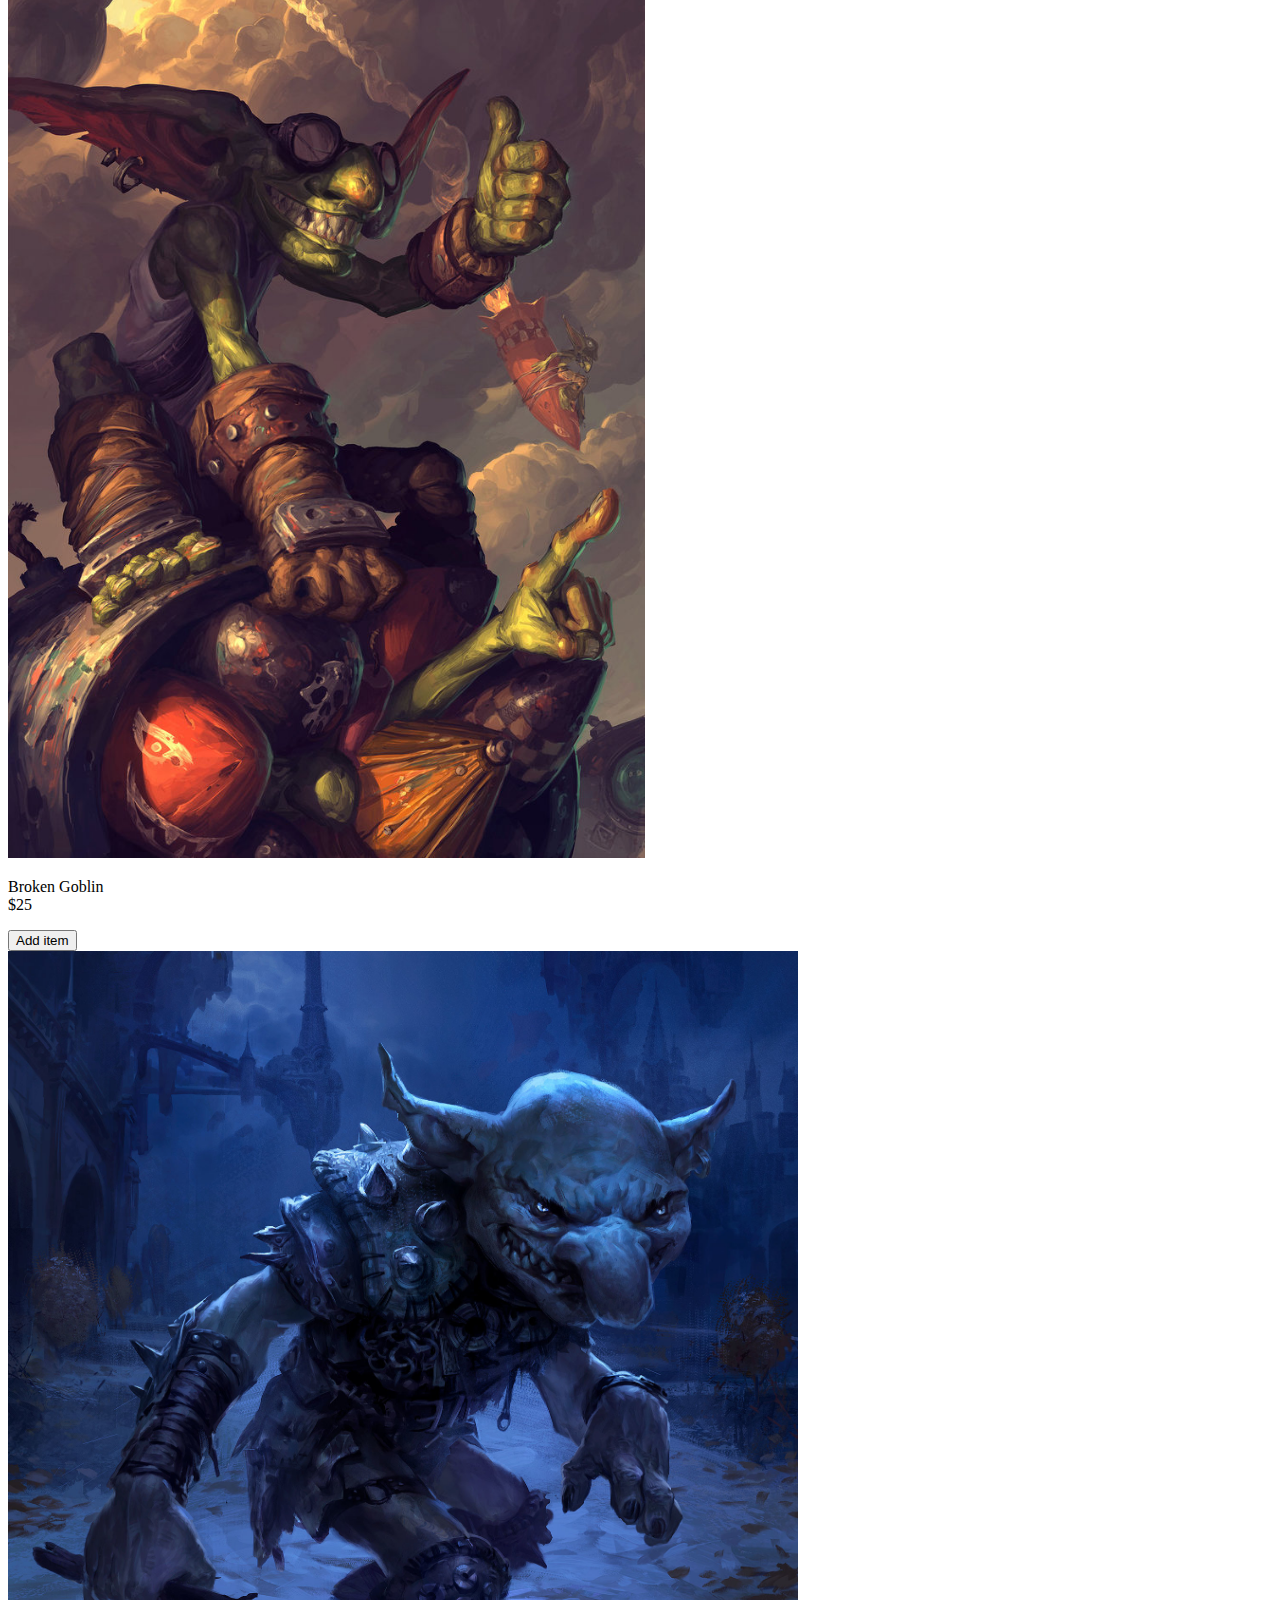
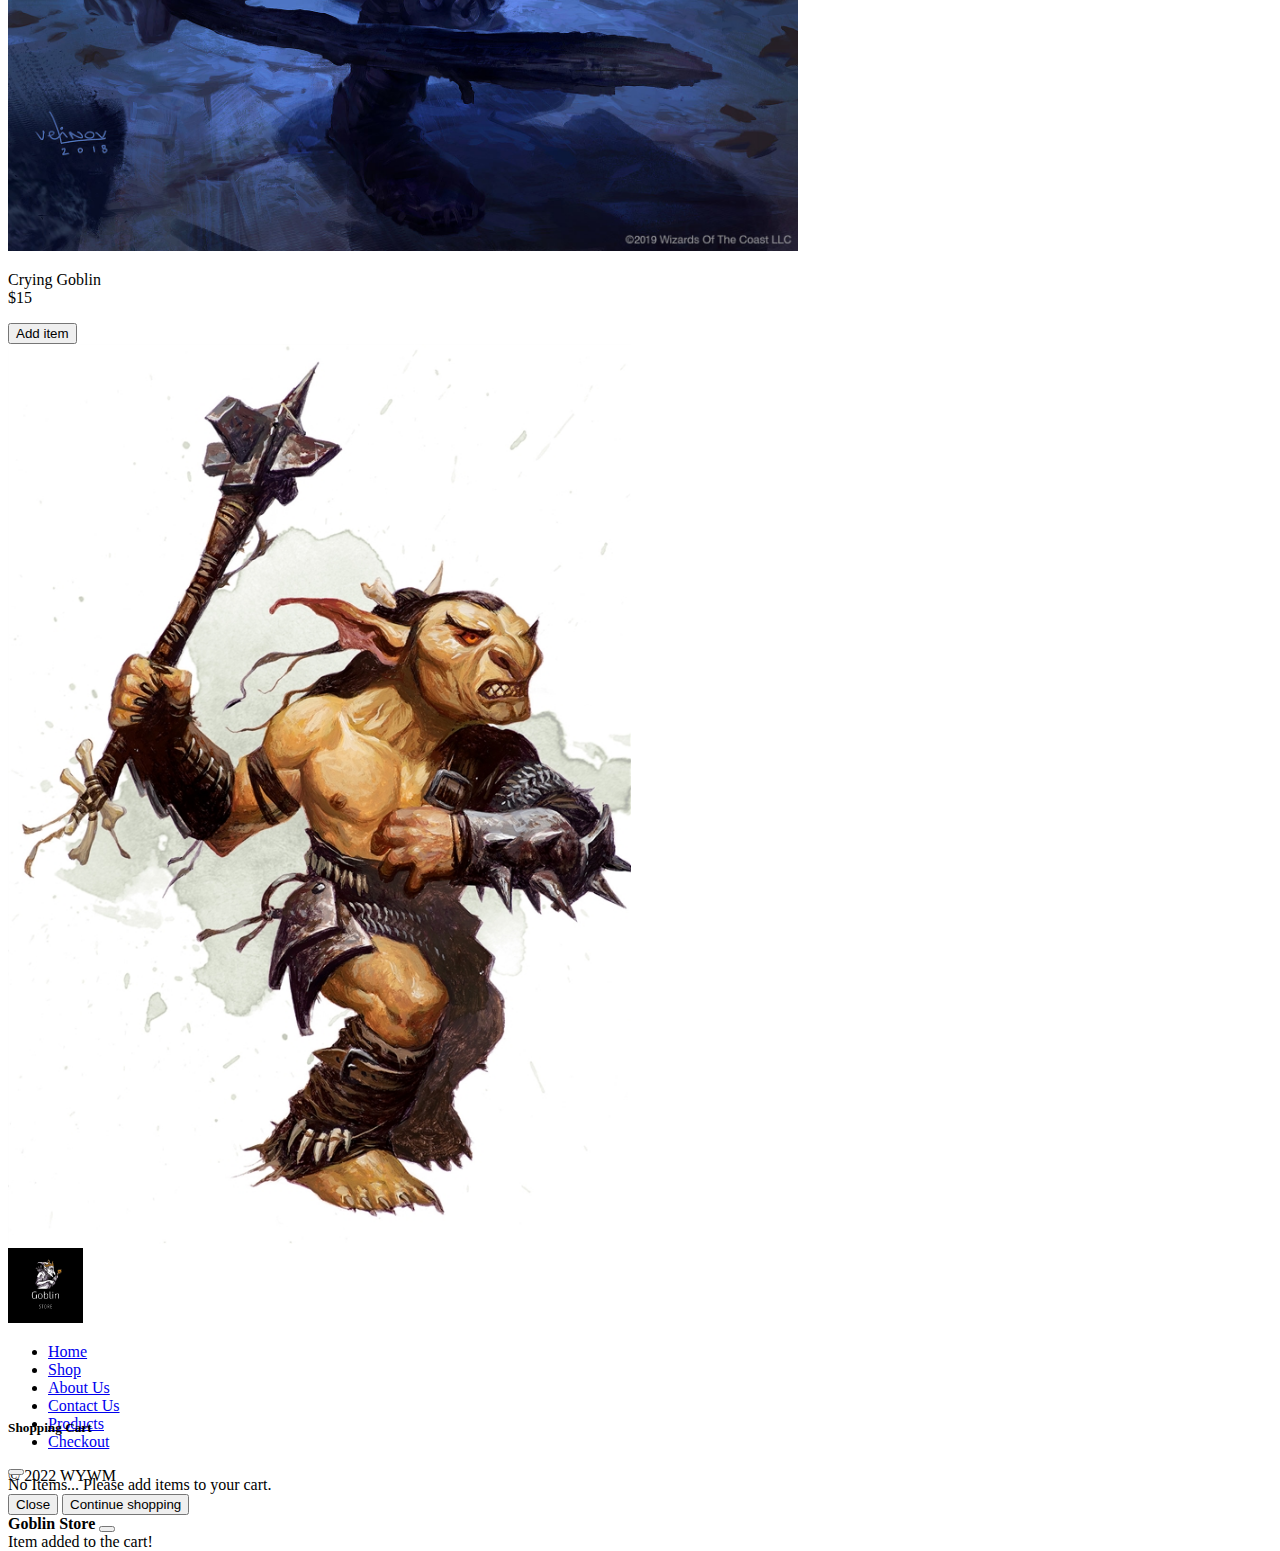
<file: pages/shop/shop.html>
<!DOCTYPE html>
<html lang="en">

<head>
    <meta charset="UTF-8">
    <meta http-equiv="X-UA-Compatible" content="IE=edge">
    <meta name="viewport" content="width=device-width, initial-scale=1.0">
    <title>Goblin Store</title>
    <link rel="icon" type="image/ico" href="">
    <link href="https://cdn.jsdelivr.net/npm/bootstrap@5.1.3/dist/css/bootstrap.min.css" rel="stylesheet" integrity="sha384-1BmE4kWBq78iYhFldvKuhfTAU6auU8tT94WrHftjDbrCEXSU1oBoqyl2QvZ6jIW3" crossorigin="anonymous">
    <link href="shop.css" rel="stylesheet">
    <script src="https://cdnjs.cloudflare.com/ajax/libs/jquery/2.2.2/jquery.min.js"></script>
    <script src="https://cdn.jsdelivr.net/npm/bootstrap@5.1.3/dist/js/bootstrap.bundle.min.js" integrity="sha384-ka7Sk0Gln4gmtz2MlQnikT1wXgYsOg+OMhuP+IlRH9sENBO0LRn5q+8nbTov4+1p" crossorigin="anonymous"></script>
    <script src="shop.js"></script>
</head>

<body>
    <!-- Header -->
    <div id="header"></div>
    <div class="container text-center border-bottom">
        <br><h1>Gold Group</h1>
        <h6>These goblins produce a special high frequency chirp that is so looked after.</h6>
        <div class="container d-flex justify-content-around border-bottom p-sm-5">
            <div class="card">
                <div class="card-body">
                    <p class="card-text">Supreme Goblin<br>$150</p>
                    <button class="btn btn-primary add-item">Add item</button>
                </div>
                <img src="/pics/goblin1.jpg" class="card-img-top mymodal" alt="picture of goblin">
            </div>
            <div class="card">
                <div class="card-body">
                    <p class="card-text">Magical Goblin<br>$125</p>
                    <button class="btn btn-primary add-item">Add item</button>
                </div>
                <img src="/pics/goblin2.jpg" class="card-img-top" alt="picture of goblin">
            </div>
            <div class="card">
                <div class="card-body">
                    <p class="card-text">Elite Goblin<br>$110</p>
                    <button class="btn btn-primary add-item">Add item</button>
                </div>
                <img src="/pics/goblin3.png" class="card-img-top" alt="picture of goblin">
            </div>
        </div>
    </div>
    <div class="container text-center border-bottom">
        <h1>Silver Group</h1>
        <h6>These goblins are starting to learn the chirp, but can only produce it on a full moon.</h6>
        <div class="container d-flex justify-content-around border-bottom p-sm-5">
            <div class="card">
                <div class="card-body">
                    <p class="card-text">Joker Goblin<br>$80</p>
                    <button class="btn btn-primary add-item">Add item</button>
                </div>
                <img src="/pics/goblin4.jpg" class="card-img-top" alt="picture of goblin">
            </div>
            <div class="card">
                <div class="card-body">
                    <p class="card-text">Mage Goblin<br>$65</p>
                    <button class="btn btn-primary add-item">Add item</button>
                </div>
                <img src="/pics/goblin5.jpg" class="card-img-top" alt="picture of goblin">
            </div>
            <div class="card">
                <div class="card-body">
                    <p class="card-text">Dancing Goblin<br>$55</p>
                    <button class="btn btn-primary add-item">Add item</button>
                </div>
                <img src="/pics/goblin6.jpg" class="card-img-top" alt="picture of goblin">
            </div>
        </div>
    </div>
    <div class="container text-center border-bottom">
        <h1>Bronze Group</h1>
        <h6>These goblins are on sale! Good luck trying to get a chirp out of these.</h6>
        <div class="container d-flex justify-content-around border-bottom p-sm-5">
            <div class="card">
                <div class="card-body">
                    <p class="card-text">Sad Goblin<br>$35</p>
                    <button class="btn btn-primary add-item">Add item</button>
                </div>
                <img src="/pics/goblin7.jpg" class="card-img-top " alt="">
            </div>
            <div class="card">
                <div class="card-body">
                    <p class="card-text">Broken Goblin<br>$25</p>
                    <button class="btn btn-primary add-item">Add item</button>
                </div>
                <img src="/pics/goblin8.jpg" class="card-img-top" alt="">
            </div>
            <div class="card">
                <div class="card-body">
                    <p class="card-text">Crying Goblin<br>$15</p>
                    <button class="btn btn-primary add-item">Add item</button>
                </div>
                <img src="/pics/goblin9.jpeg" class="card-img-top" alt="">
            </div>
        </div>
    </div>
    <div id="footer"></div>
    <!-- Shopping Cart Button -->
    <div id="shoppingCart"></div>
    <!-- Toast -->
    <div class="position-fixed bottom-0 end-0 p-3" style="z-index: 5">
        <div id="liveToast" class="toast" role="alert" aria-live="assertive" aria-atomic="true">
            <div class="toast-header">
                <strong class="me-auto">Goblin Store</strong>
                <button type="button" class="btn-close" data-bs-dismiss="toast" aria-label="Close"></button>
            </div>
            <div class="toast-body">
                Item added to the cart!
            </div>
        </div>
</body>

</html>
</file>
<file: pages/index/index.css>
body, html {
    height: 100%;
  }
  
  .content {
    min-height: calc(100% - 150px); /* Adjust the value according to your footer height */
  }
  
  .footer-container {
    height: 150px; /* Adjust the value according to your footer height */
  }
  
  /* iPad */
  @media (max-width: 1024px) {
    .products {
      gap: 15px;
    }
  }
  
  /* Mobile */
  @media (max-width: 767px) {
    .products {
      flex-direction: column;
    }
  
    .product-card {
      margin-bottom: 20px;
    }
  }
  .card-img-top {
    max-width: 900px;
    max-height: 900px;
    object-fit: contain;
  }
  
  .card-img-top {
    cursor: pointer;
    transition: transform 0.2s ease-in-out;
  }
  
  .card-img-top:hover {
    transform: scale(1.05);
  }
</file>
<file: pages/about/about.css>
body, html {
  height: 100%;
}

.content {
  min-height: calc(100% - 150px); /* Adjust the value according to your footer height */
}

.footer-container {
  height: 150px; /* Adjust the value according to your footer height */
}

/* iPad */
@media (max-width: 1024px) {
  .products {
    gap: 15px;
  }
}

/* Mobile */
@media (max-width: 767px) {
  .products {
    flex-direction: column;
  }

  .product-card {
    margin-bottom: 20px;
  }
}
.card-img-top {
  max-width: 900px;
  max-height: 900px;
  object-fit: contain;
}

.card-img-top {
  cursor: pointer;
  transition: transform 0.2s ease-in-out;
}

.card-img-top:hover {
  transform: scale(1.05);
}
</file>
<file: pages/shop/shop.css>
body, html {
  height: 100%;
}

.content {
  min-height: calc(100% - 150px); /* Adjust the value according to your footer height */
}

.footer-container {
  height: 150px; /* Adjust the value according to your footer height */
}

/* iPad */
@media (max-width: 1024px) {
  .products {
    gap: 15px;
  }
}

/* Mobile */
@media (max-width: 767px) {
  .products {
    flex-direction: column;
  }

  .product-card {
    margin-bottom: 20px;
  }
}
.card-img-top {
  max-width: 900px;
  max-height: 900px;
  object-fit: contain;
}

.card-img-top {
  cursor: pointer;
  transition: transform 0.2s ease-in-out;
}

.card-img-top:hover {
  transform: scale(1.05);
}
</file>
